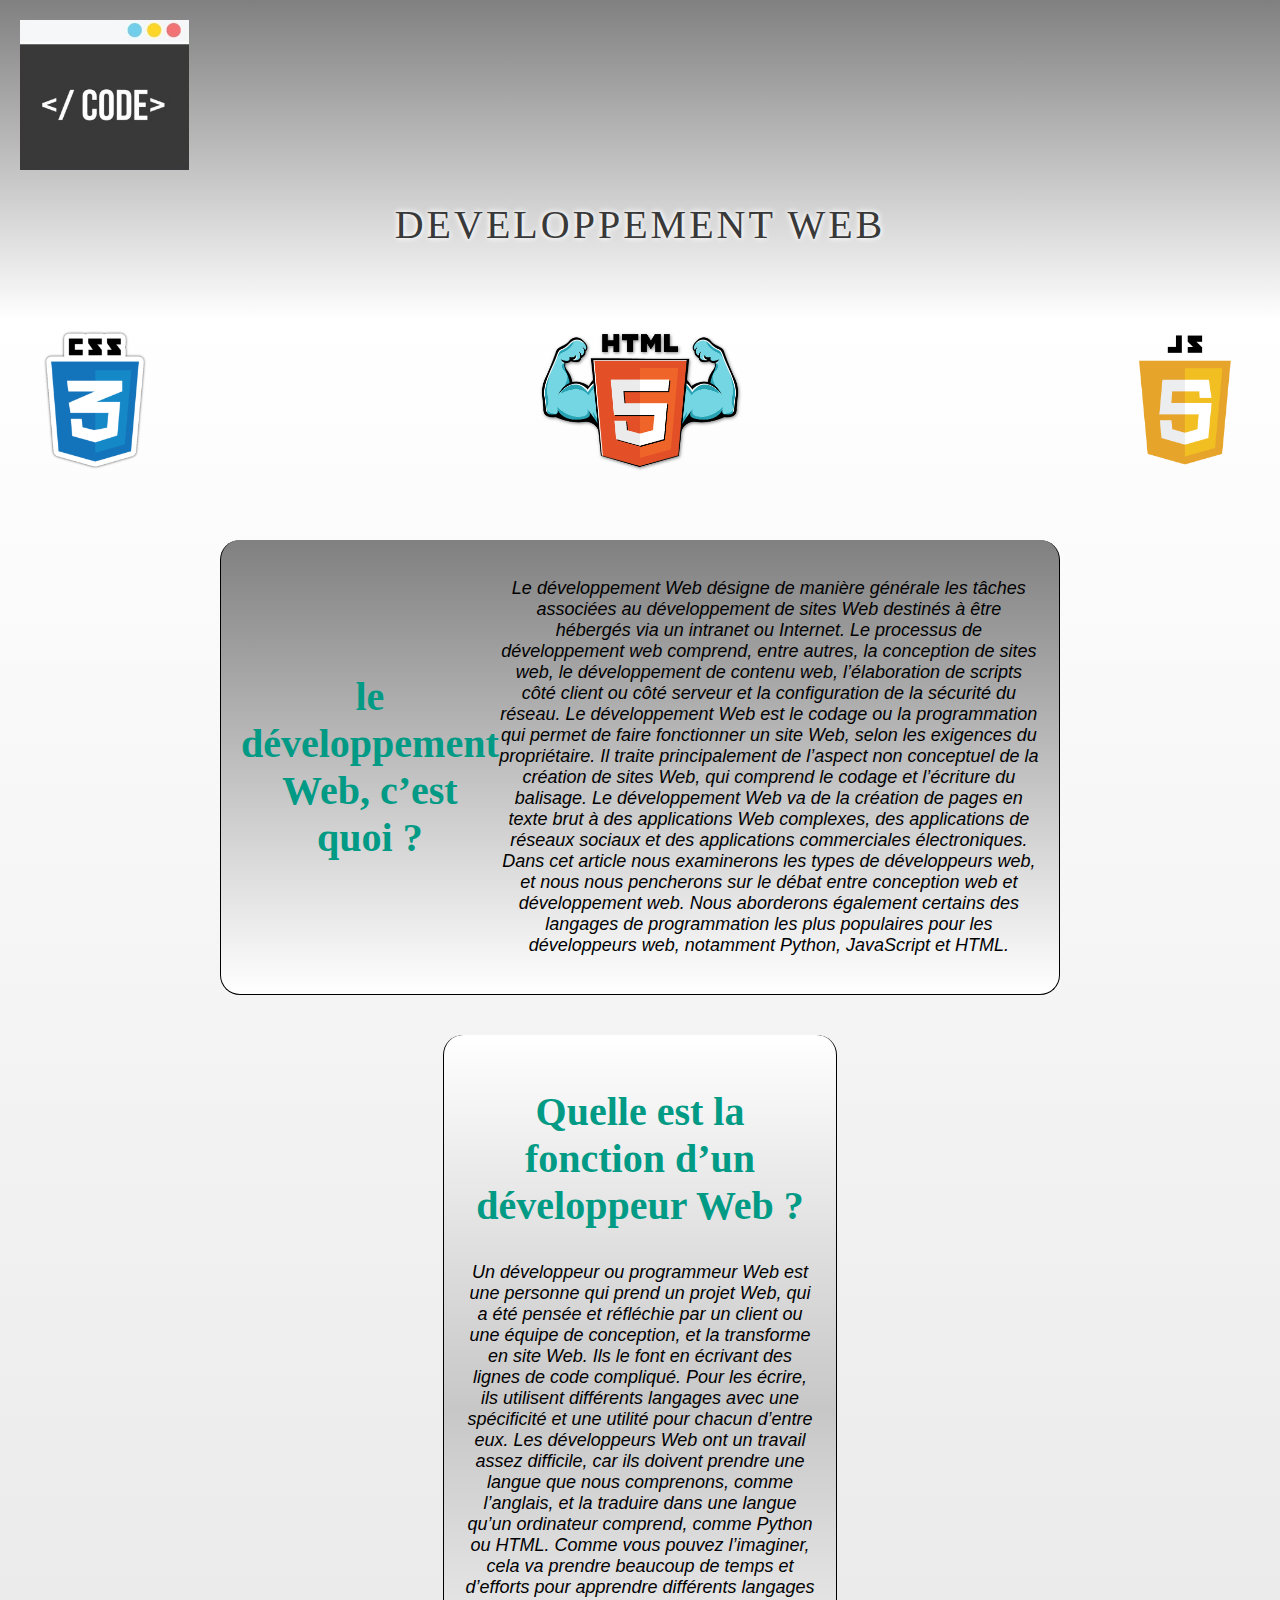
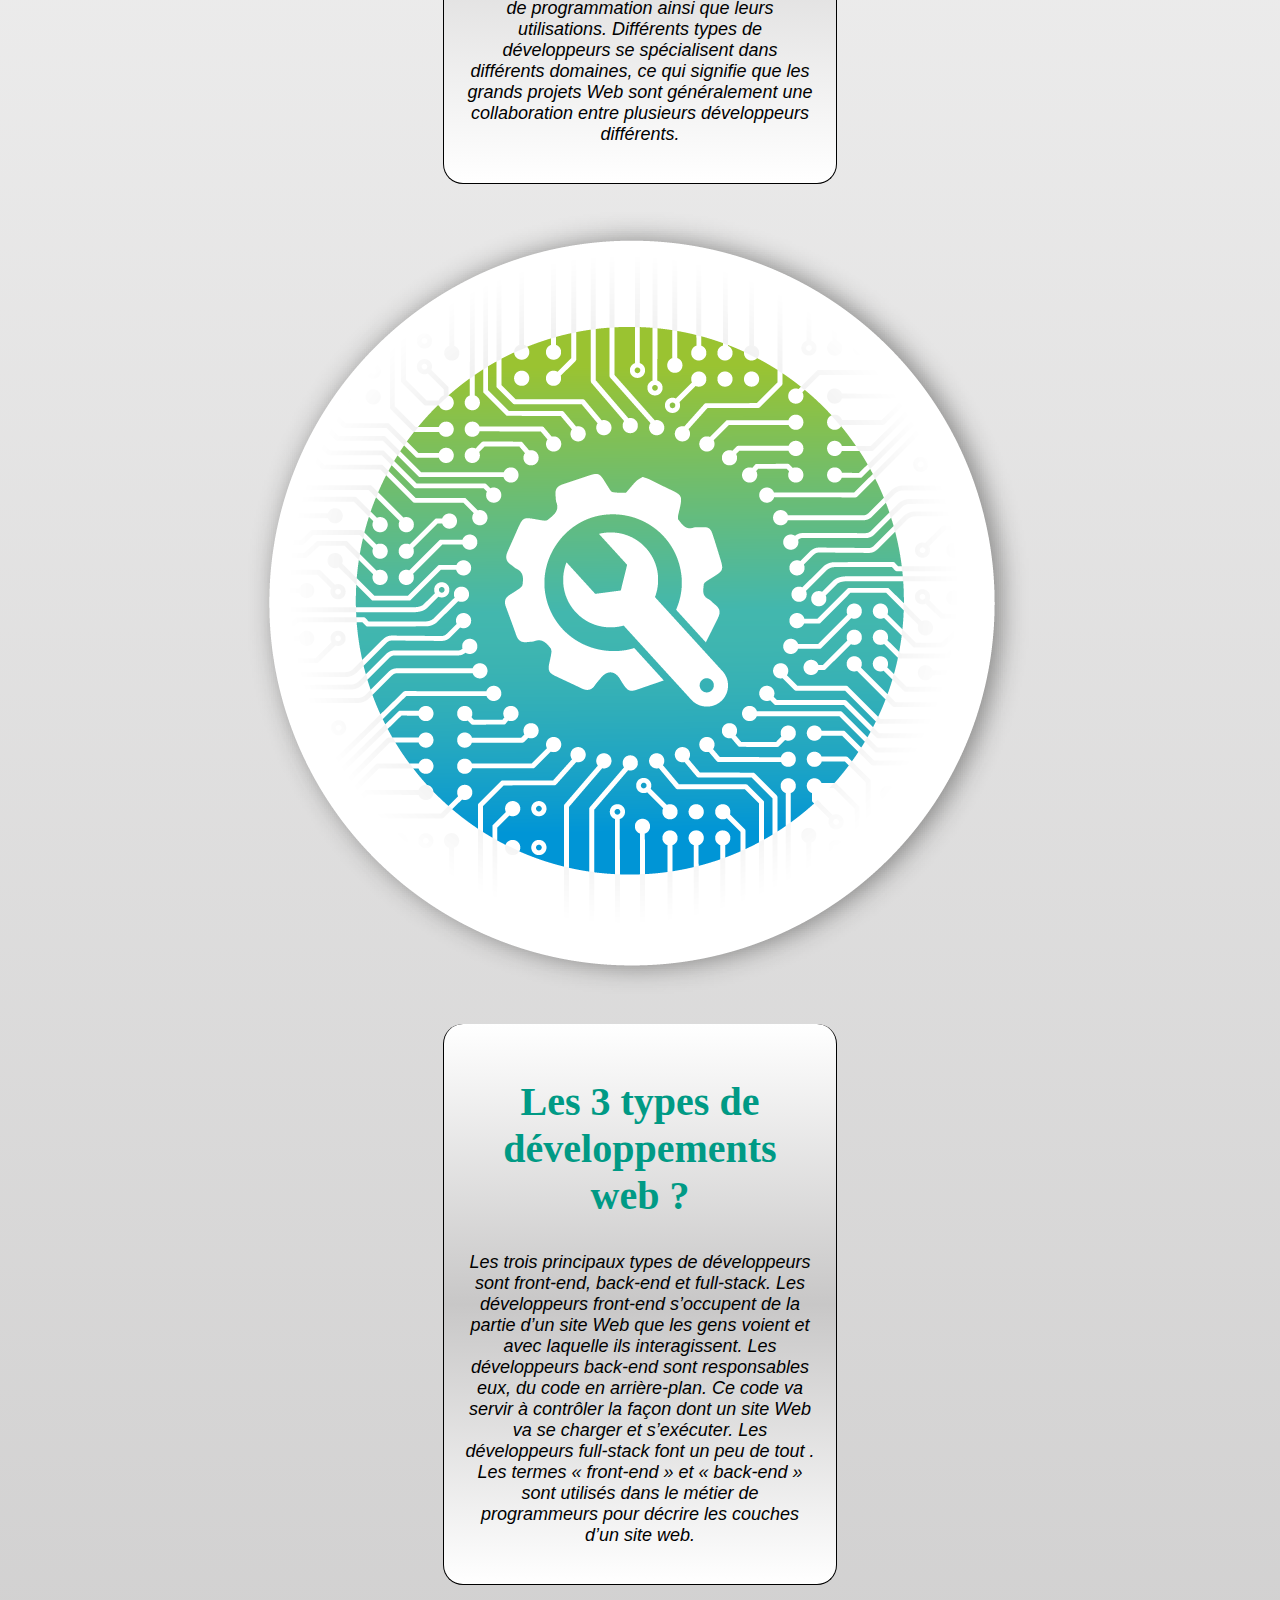
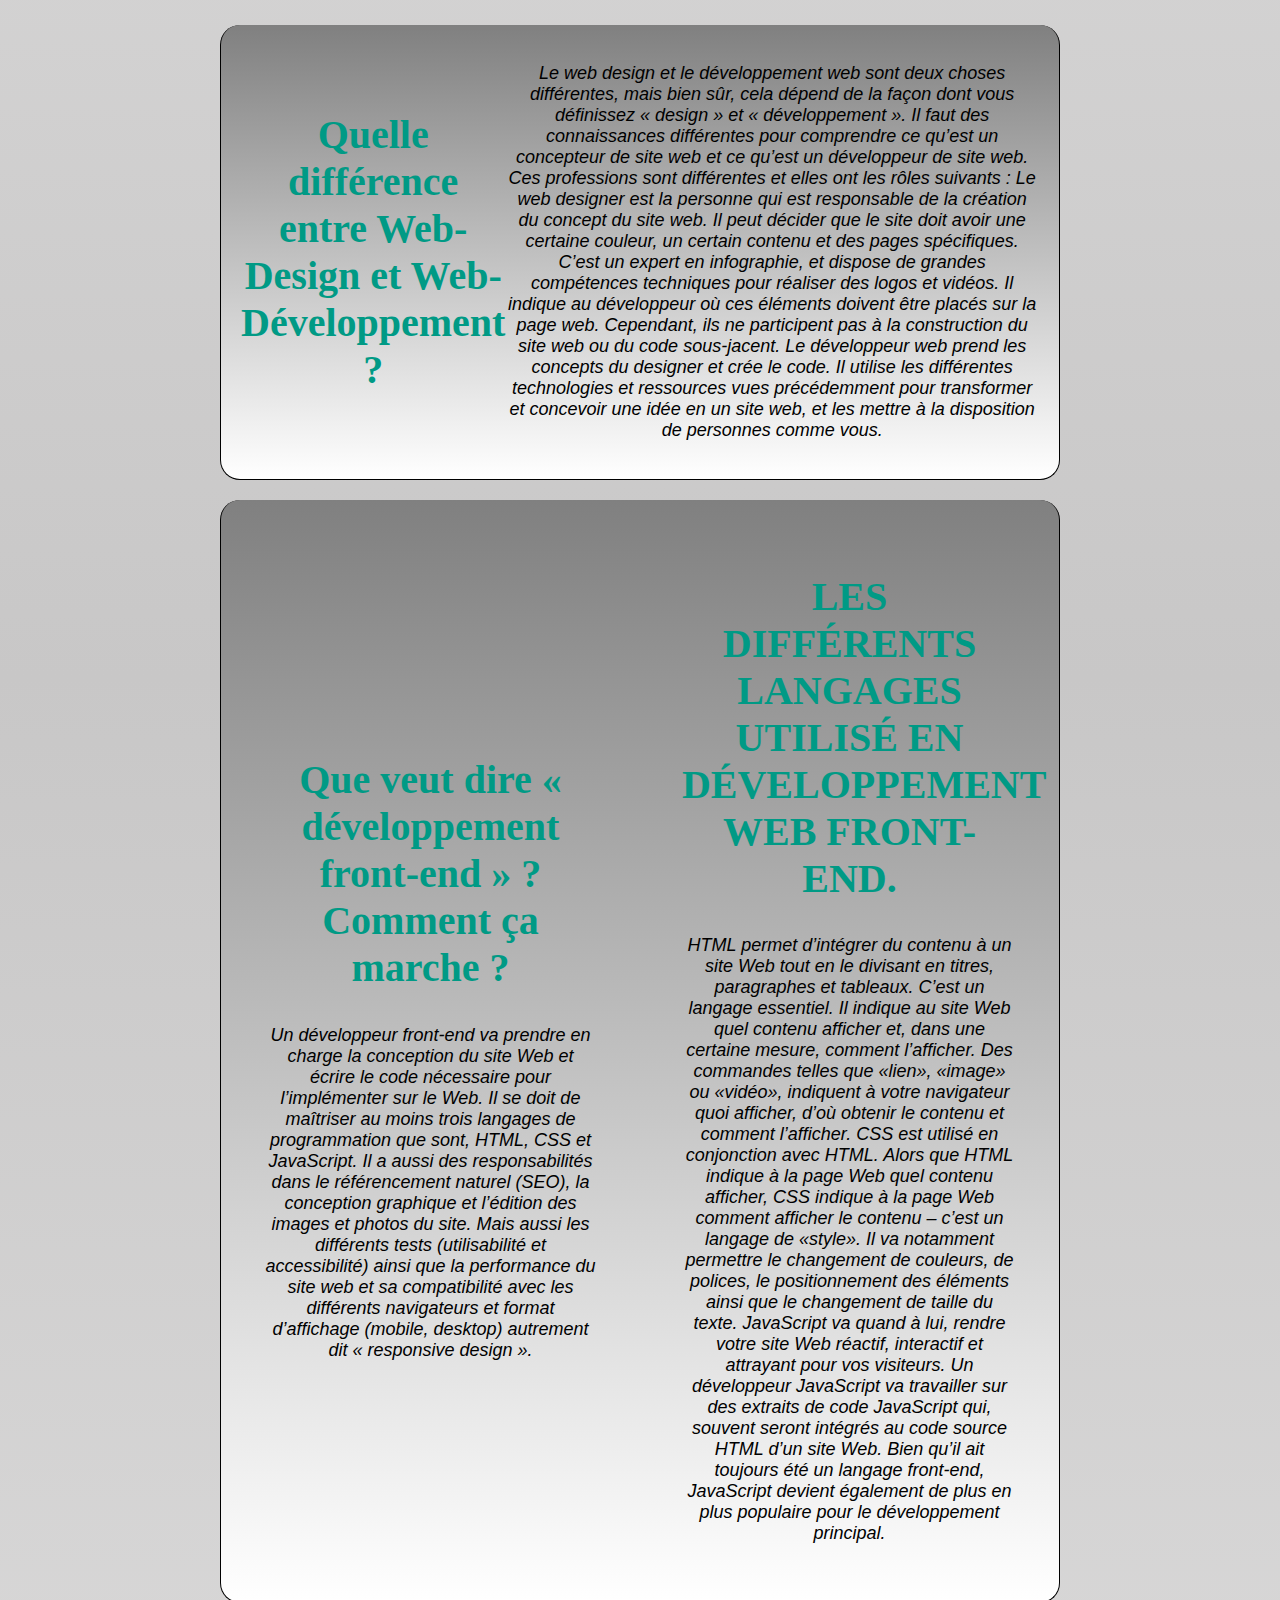
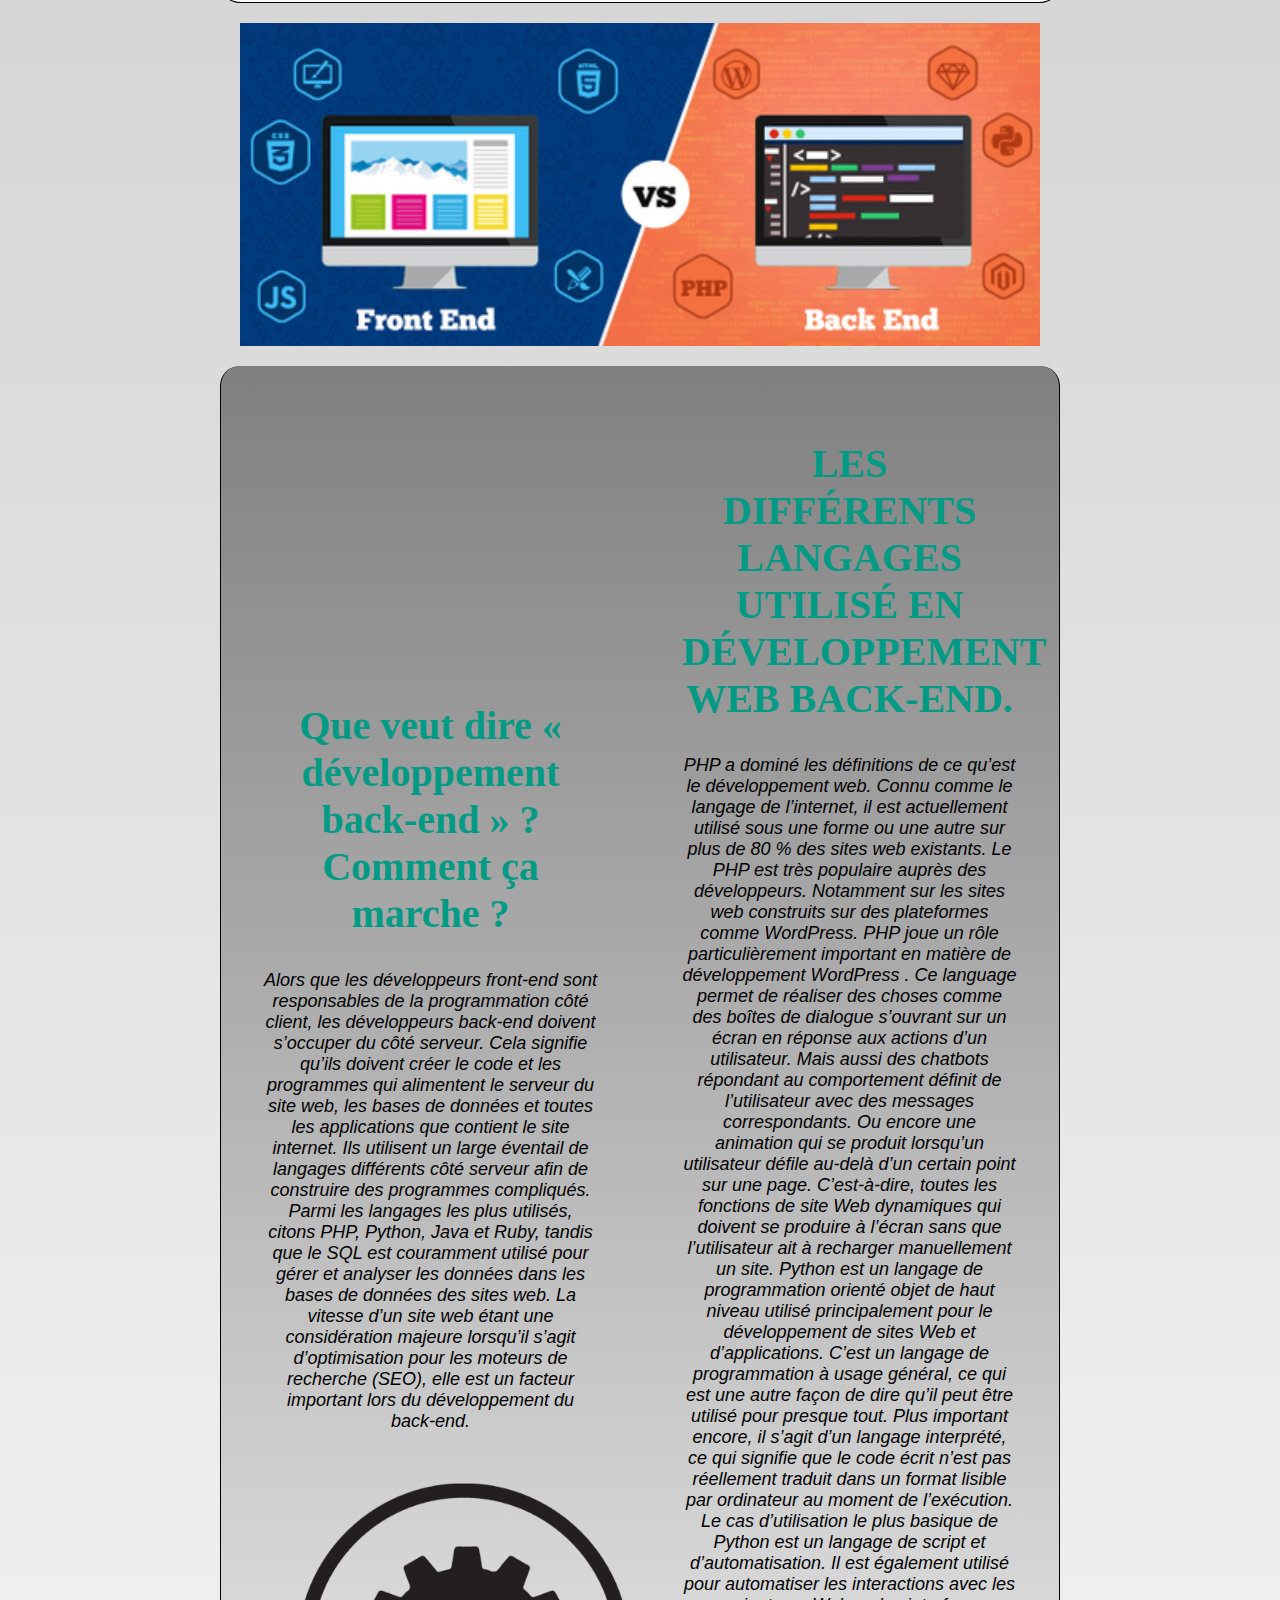
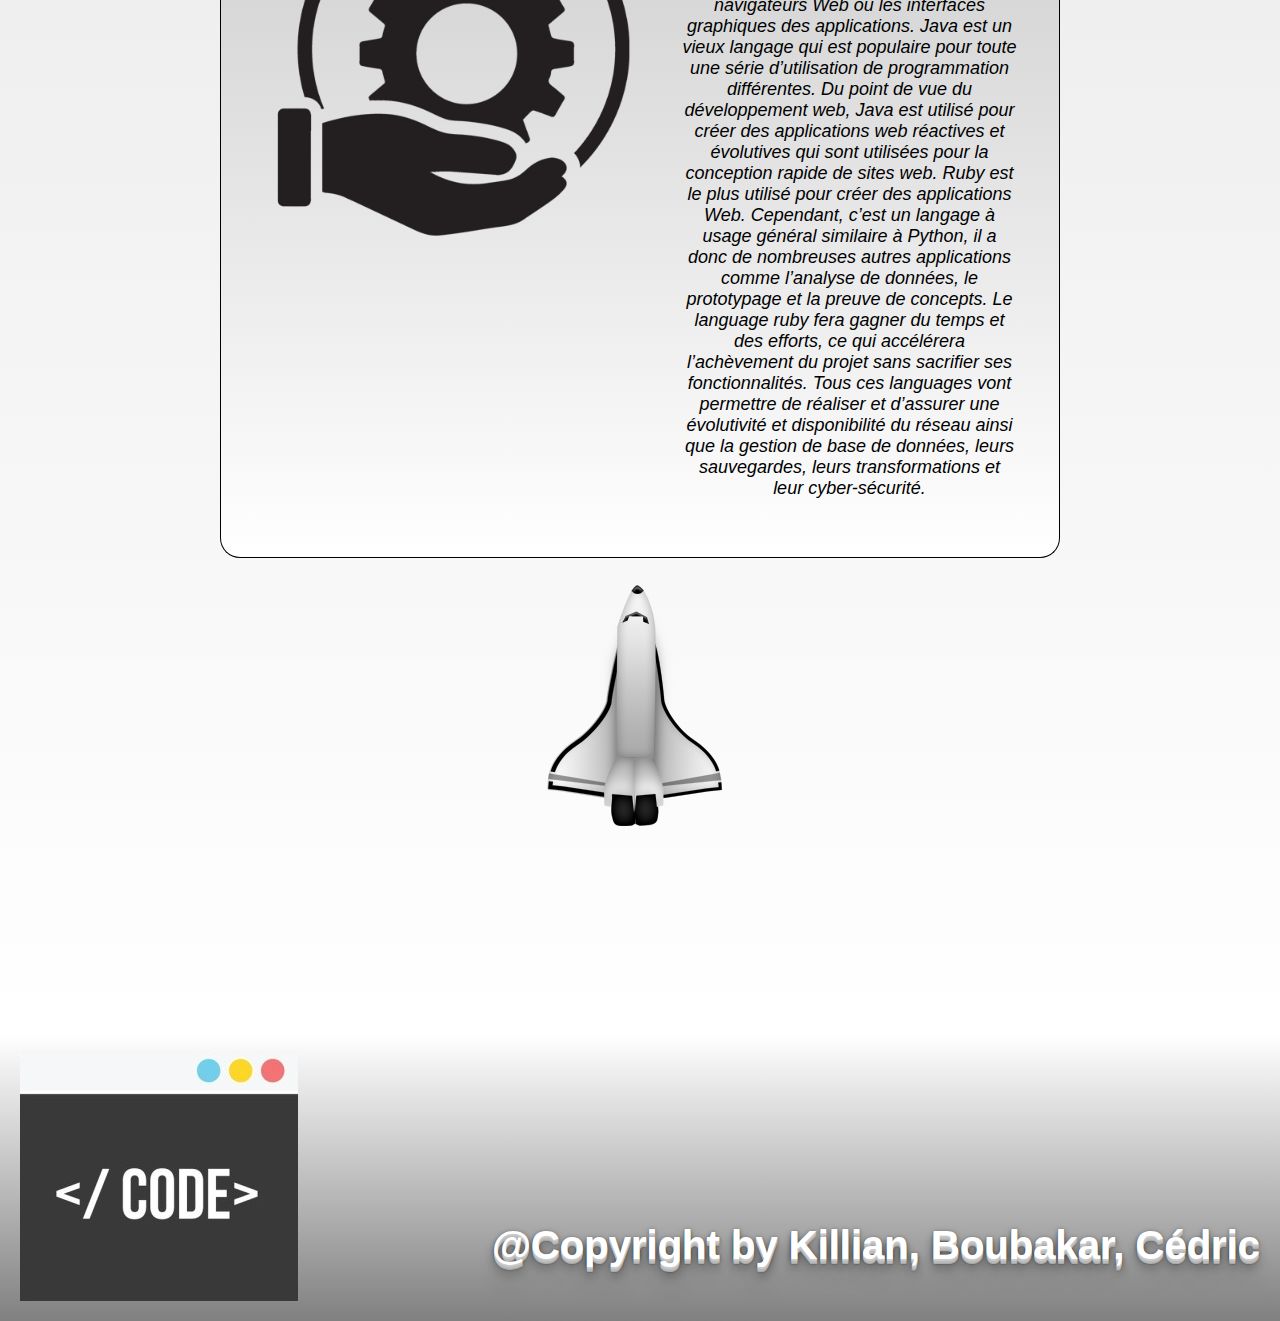
<file: index.html>
<!DOCTYPE html>
<html lang="fr">

<head>
    <meta charset="UTF-8">
    <meta http-equiv="X-UA-Compatible" content="IE=edge">
    <meta name="viewport" content="width=device-width, initial-scale=1.0">
    <title>Accueil</title>
    <link rel="icon" type="image/png" sizes="16x16" href="assets/images/index/logo-accueil.jpg">
    <link rel="stylesheet" href="assets/css/style.css">
  
</head>


<body>
    <header>


        <nav id="Haut">
            <div>
                <a href="#"><img class="link-active" src="assets/images/index/logo-accueil.jpg" alt="logo-accueil"></a>
            </div>

            <h1><div class="text-fx">Developpement Web</div></h1>

            <ul>
                <li class="css"><a href="pages/css.html"><img src="assets/images/index/logo-css.png" alt="logo-css"></a>
                </li>
                <li><a href="pages/html.html"><img src="assets/images/index/logo-html.png" alt="logo-html"></a></li>
                <li><a href="pages/javascript.html"><img src="assets/images/index/logo-js.png" alt="logo-js"></a></li>
            </ul>

        </nav>


    </header>

    <main>
        <section>
            <article class="aside-uni">
                <h2>le développement Web, c’est quoi ?</h2>
                <p>Le développement Web désigne de manière générale les tâches associées au développement de sites Web
                    destinés à être hébergés via un intranet ou Internet. Le processus de développement web comprend,
                    entre
                    autres, la conception de sites web, le développement de contenu web, l’élaboration de scripts côté
                    client ou côté serveur et la configuration de la sécurité du réseau.



                    Le développement Web est le codage ou la programmation qui permet de faire fonctionner un site Web,
                    selon les exigences du propriétaire. Il traite principalement de l’aspect non conceptuel de la
                    création
                    de sites Web, qui comprend le codage et l’écriture du balisage.



                    Le développement Web va de la création de pages en texte brut à des applications Web complexes, des
                    applications de réseaux sociaux et des applications commerciales électroniques.



                    Dans cet article nous examinerons les types de développeurs web, et nous nous pencherons sur le
                    débat
                    entre conception web et développement web. Nous aborderons également certains des langages de
                    programmation les plus populaires pour les développeurs web, notamment Python, JavaScript et HTML.
                </p>

            </article>

            <div class="aside">
                <article>
                    
                    <h2>Quelle est la fonction d’un développeur Web ?</h2>
                    <p>Un développeur ou programmeur Web est une personne qui prend un projet Web, qui a été pensée et
                        réfléchie par un client ou une équipe de conception, et la transforme en site Web. Ils le font
                        en
                        écrivant des lignes de code compliqué. Pour les écrire, ils utilisent différents langages avec
                        une
                        spécificité et une utilité pour chacun d’entre eux.



                        Les développeurs Web ont un travail assez difficile, car ils doivent prendre une langue que nous
                        comprenons, comme l’anglais, et la traduire dans une langue qu’un ordinateur comprend, comme
                        Python
                        ou HTML.



                        Comme vous pouvez l’imaginer, cela va prendre beaucoup de temps et d’efforts pour apprendre
                        différents langages de programmation ainsi que leurs utilisations. Différents types de
                        développeurs
                        se spécialisent dans différents domaines, ce qui signifie que les grands projets Web sont
                        généralement une collaboration entre plusieurs développeurs différents.</p>
                </article>
               
                <div id="aside">
                    <img src="assets/images/index/logo-aside.png" alt="logo-aside">
                </div>
                <article>
                    <h2>Les 3 types de développements web ?</h2>
                    <p>Les trois principaux types de développeurs sont front-end, back-end et full-stack.



                        Les développeurs front-end s’occupent de la partie d’un site Web que les gens voient et avec
                        laquelle ils interagissent.



                        Les développeurs back-end sont responsables eux, du code en arrière-plan. Ce code va servir à
                        contrôler la façon dont un site Web va se charger et s’exécuter.



                        Les développeurs full-stack font un peu de tout .



                        Les termes « front-end » et « back-end » sont utilisés dans le métier de programmeurs pour
                        décrire
                        les couches d’un site web.</p>
                </article>
            </div>

            <article class="aside-uni">
                <h2>Quelle différence entre Web-Design et Web-Développement ?</h2>
                <p>Le web design et le développement web sont deux choses différentes, mais bien sûr, cela dépend de la
                    façon dont vous définissez « design » et « développement ». Il faut des connaissances différentes
                    pour comprendre ce qu’est un concepteur de site web et ce qu’est un développeur de site web. Ces
                    professions sont différentes et elles ont les rôles suivants :



                    Le web designer est la personne qui est responsable de la création du concept du site web. Il peut
                    décider que le site doit avoir une certaine couleur, un certain contenu et des pages spécifiques.
                    C’est un expert en infographie, et dispose de grandes compétences techniques pour réaliser des logos
                    et vidéos. Il indique au développeur où ces éléments doivent être placés sur la page web. Cependant,
                    ils ne participent pas à la construction du site web ou du code sous-jacent.



                    Le développeur web prend les concepts du designer et crée le code. Il utilise les différentes
                    technologies et ressources vues précédemment pour transformer et concevoir une idée en un site web,
                    et les mettre à la disposition de personnes comme vous.</p>
            </article>

            <div class="aside-uni">
                <article>
                    <h2>Que veut dire « développement front-end » ? Comment ça marche ?</h2>
                    <p>Un développeur front-end va prendre en charge la conception du site Web et écrire le code
                        nécessaire
                        pour
                        l’implémenter sur le Web. Il se doit de maîtriser au moins
                        trois langages de programmation que sont, HTML, CSS et JavaScript. Il a aussi des
                        responsabilités
                        dans
                        le référencement naturel (SEO), la conception graphique et l’édition des images et photos du
                        site.
                        Mais
                        aussi les différents tests (utilisabilité et accessibilité) ainsi que la performance du site web
                        et
                        sa
                        compatibilité avec les différents navigateurs et format d’affichage (mobile, desktop) autrement
                        dit
                        «
                        responsive design ».</p>
                </article>

                <article>
                    <h2>LES DIFFÉRENTS LANGAGES UTILISÉ EN DÉVELOPPEMENT WEB FRONT-END.</h2>
                    <p>HTML permet d’intégrer du contenu à un site Web tout en le divisant en titres, paragraphes et
                        tableaux. C’est un langage essentiel. Il indique au site Web quel contenu afficher et, dans une
                        certaine mesure, comment l’afficher.

                        Des commandes telles que «lien», «image» ou «vidéo», indiquent à votre navigateur quoi afficher,
                        d’où obtenir le contenu et comment l’afficher.



                        CSS est utilisé en conjonction avec HTML. Alors que HTML indique à la page Web quel contenu
                        afficher, CSS indique à la page Web comment afficher le contenu – c’est un langage de «style».
                        Il va
                        notamment permettre le changement de couleurs, de polices, le positionnement des éléments ainsi
                        que
                        le changement de taille du texte.



                        JavaScript va quand à lui, rendre votre site Web réactif, interactif et attrayant pour vos
                        visiteurs. Un développeur JavaScript va travailler sur des extraits de code JavaScript qui,
                        souvent
                        seront intégrés au code source HTML d’un site Web. Bien qu’il ait toujours été un langage
                        front-end,
                        JavaScript devient également de plus en plus populaire pour le développement principal.</p>
                </article>
            </div>

            <div id="frontvsback">
                <img src="assets/images/index/frontvsback.png" alt="frontvsback">
            </div>

            <div class="aside-uni">
                <article>
                    <h2>Que veut dire « développement back-end » ? Comment ça marche ?</h2>
                    <p>Alors que les développeurs front-end sont responsables de la programmation côté client, les
                        développeurs back-end doivent s’occuper du côté serveur.

                        Cela signifie qu’ils doivent créer le code et les programmes qui alimentent le serveur du site
                        web,
                        les bases de données et toutes les applications que contient le site internet. Ils utilisent un
                        large éventail de langages différents côté serveur afin de construire des programmes compliqués.



                        Parmi les langages les plus utilisés, citons PHP, Python, Java et Ruby, tandis que le SQL est
                        couramment utilisé pour gérer et analyser les données dans les bases de données des sites web.



                        La vitesse d’un site web étant une considération majeure lorsqu’il s’agit d’optimisation pour
                        les
                        moteurs de recherche (SEO), elle est un facteur important lors du développement du back-end.</p>
                    <img src="assets/images/index/logo-fin.png" alt="logo-fin">
                </article>


                <article>
                    <h2>LES DIFFÉRENTS LANGAGES UTILISÉ EN DÉVELOPPEMENT WEB BACK-END.</h2>
                    <p>PHP a dominé les définitions de ce qu’est le développement web. Connu comme le langage de
                        l’internet,
                        il est actuellement utilisé sous une forme ou une autre sur plus de 80 % des sites web
                        existants. Le
                        PHP est très populaire auprès des développeurs. Notamment sur les sites web construits sur des
                        plateformes comme WordPress. PHP joue un rôle particulièrement important en matière de
                        développement
                        WordPress .



                        Ce language permet de réaliser des choses comme des boîtes de dialogue s’ouvrant sur un écran en
                        réponse aux actions d’un utilisateur. Mais aussi des chatbots répondant au comportement définit
                        de
                        l’utilisateur avec des messages correspondants. Ou encore une animation qui se produit lorsqu’un
                        utilisateur défile au-delà d’un certain point sur une page. C’est-à-dire, toutes les fonctions
                        de
                        site Web dynamiques qui doivent se produire à l’écran sans que l’utilisateur ait à recharger
                        manuellement un site.



                        Python est un langage de programmation orienté objet de haut niveau utilisé principalement pour
                        le
                        développement de sites Web et d’applications. C’est un langage de programmation à usage général,
                        ce
                        qui est une autre façon de dire qu’il peut être utilisé pour presque tout. Plus important
                        encore, il
                        s’agit d’un langage interprété, ce qui signifie que le code écrit n’est pas réellement traduit
                        dans
                        un format lisible par ordinateur au moment de l’exécution.



                        Le cas d’utilisation le plus basique de Python est un langage de script et d’automatisation. Il
                        est
                        également utilisé pour automatiser les interactions avec les navigateurs Web ou les interfaces
                        graphiques des applications.



                        Java est un vieux langage qui est populaire pour toute une série d’utilisation de programmation
                        différentes. Du point de vue du développement web, Java est utilisé pour créer des applications
                        web
                        réactives et évolutives qui sont utilisées pour la conception rapide de sites web.



                        Ruby est le plus utilisé pour créer des applications Web. Cependant, c’est un langage à usage
                        général similaire à Python, il a donc de nombreuses autres applications comme l’analyse de
                        données,
                        le prototypage et la preuve de concepts. Le language ruby fera gagner du temps et des efforts,
                        ce
                        qui accélérera l’achèvement du projet sans sacrifier ses fonctionnalités.



                        Tous ces languages vont permettre de réaliser et d’assurer une évolutivité et disponibilité du
                        réseau ainsi que la gestion de base de données, leurs sauvegardes, leurs transformations et leur
                        cyber-sécurité.</p>
                </article>
            </div>

        </section>

        <a href="#Haut" class="retour" id="fuse">
            <img src="assets/images/CSS/fuse.png" alt="">
        </a>

    </main>

    <footer>

        <img src="assets/images/index/logo-accueil.jpg" alt="logo-accueil">
        <div>
            <h2>@Copyright by Killian, Boubakar, Cédric</h2>
        </div>
    </footer>

    <script src="assets/js/fuse.js"></script>

    <script src="assets/js/script.js"></script>

</body>

</html>
</file>
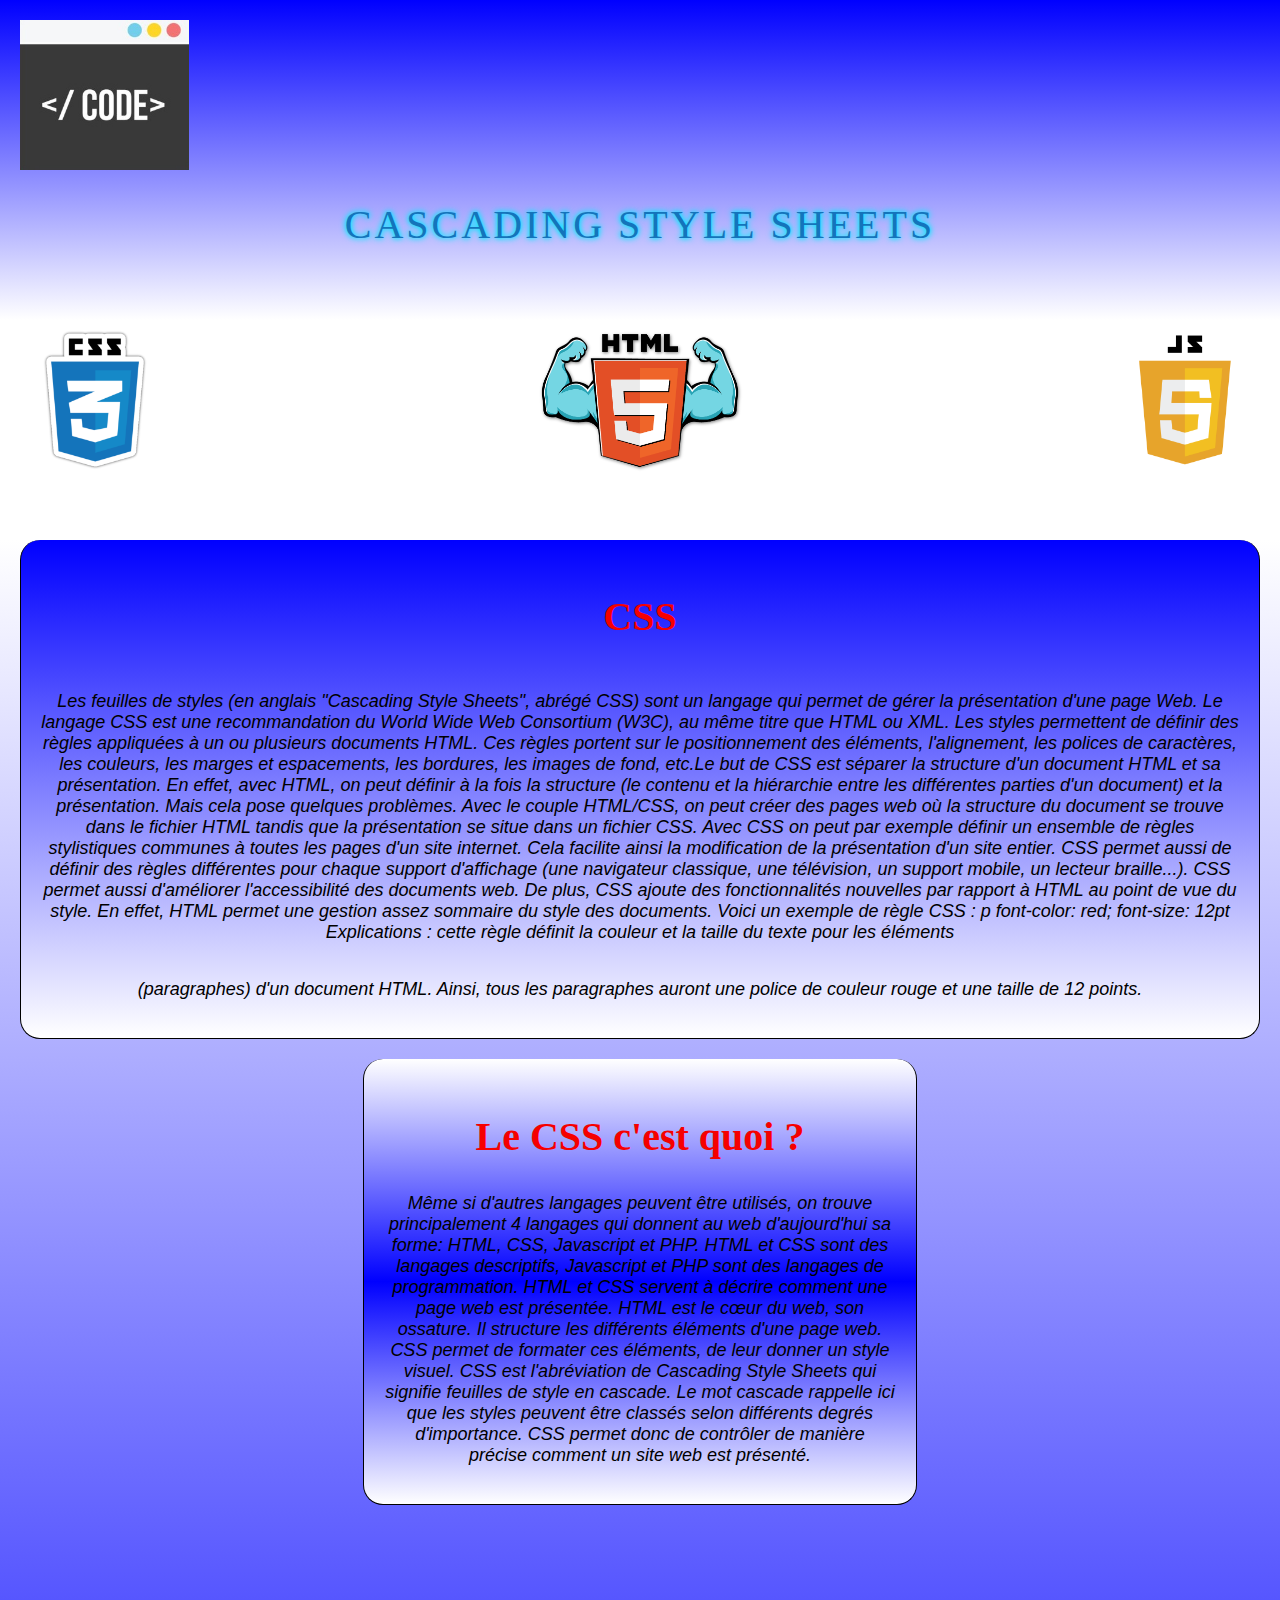
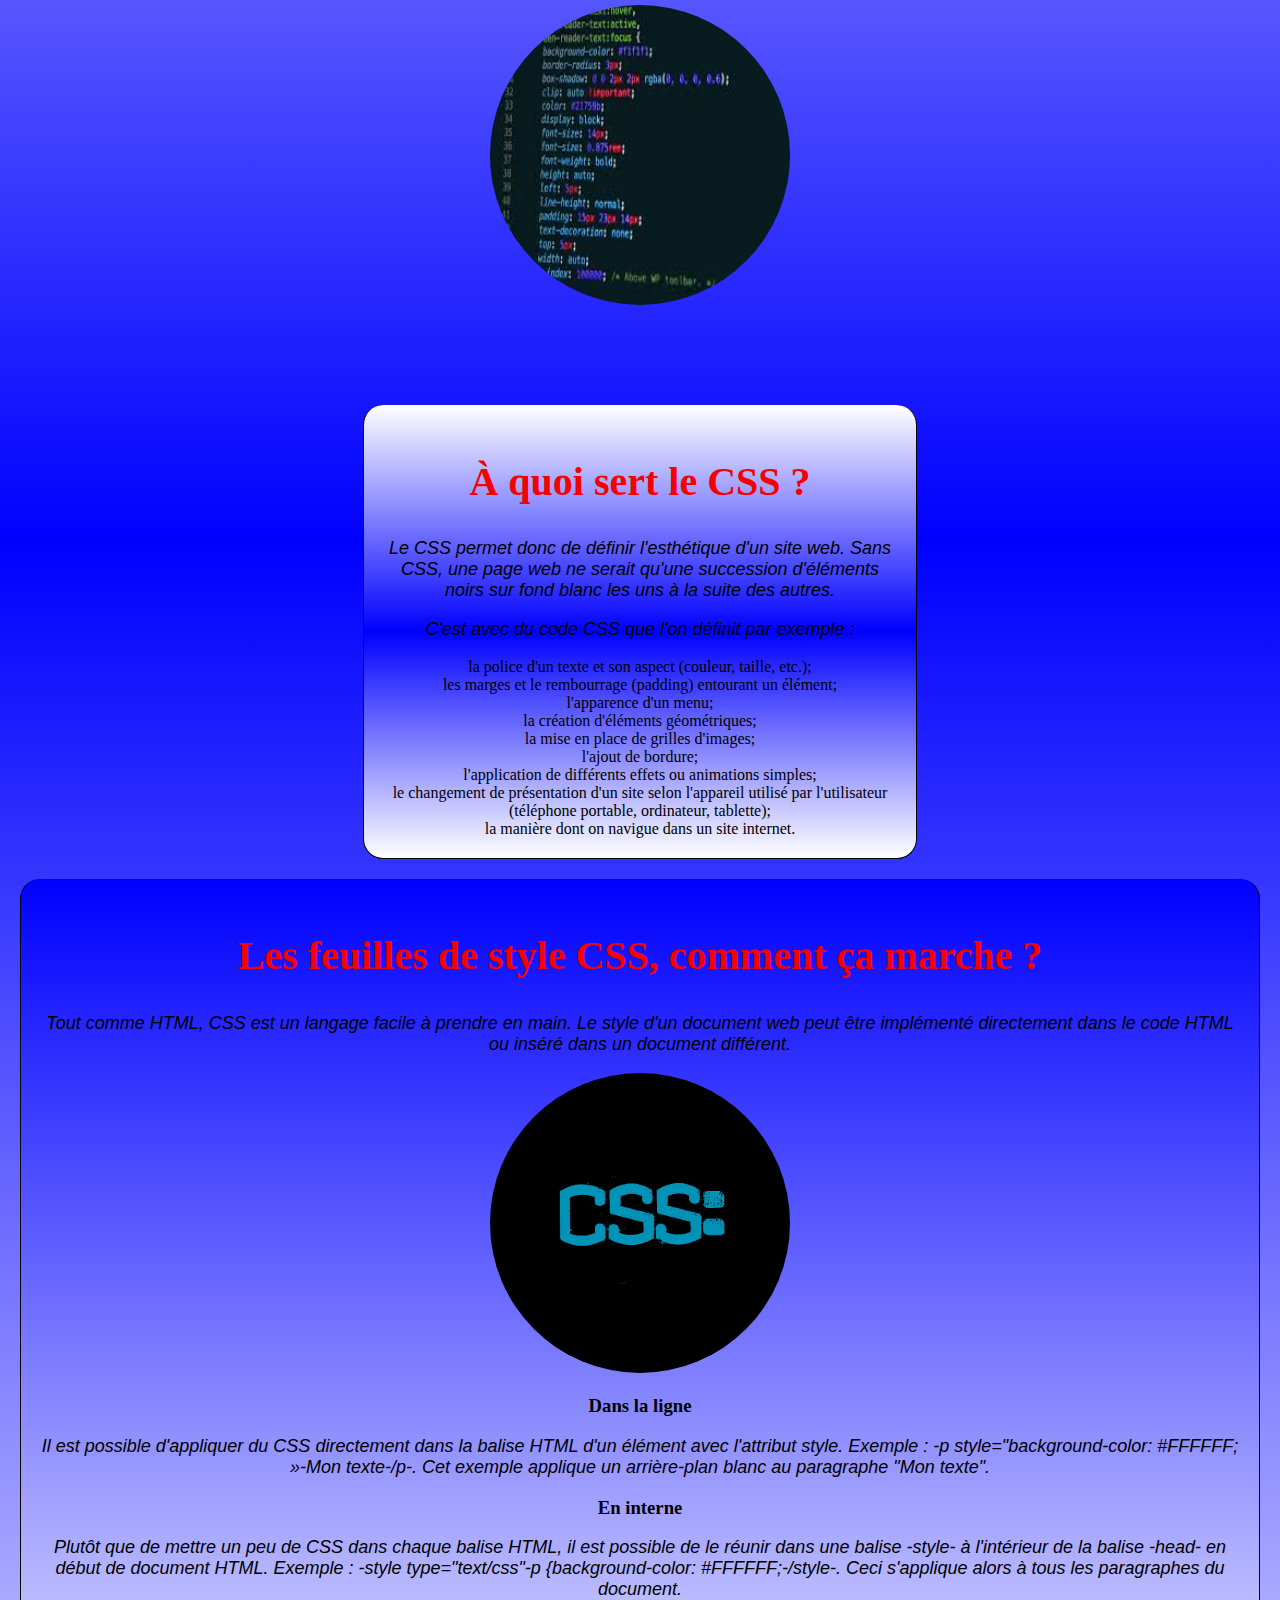
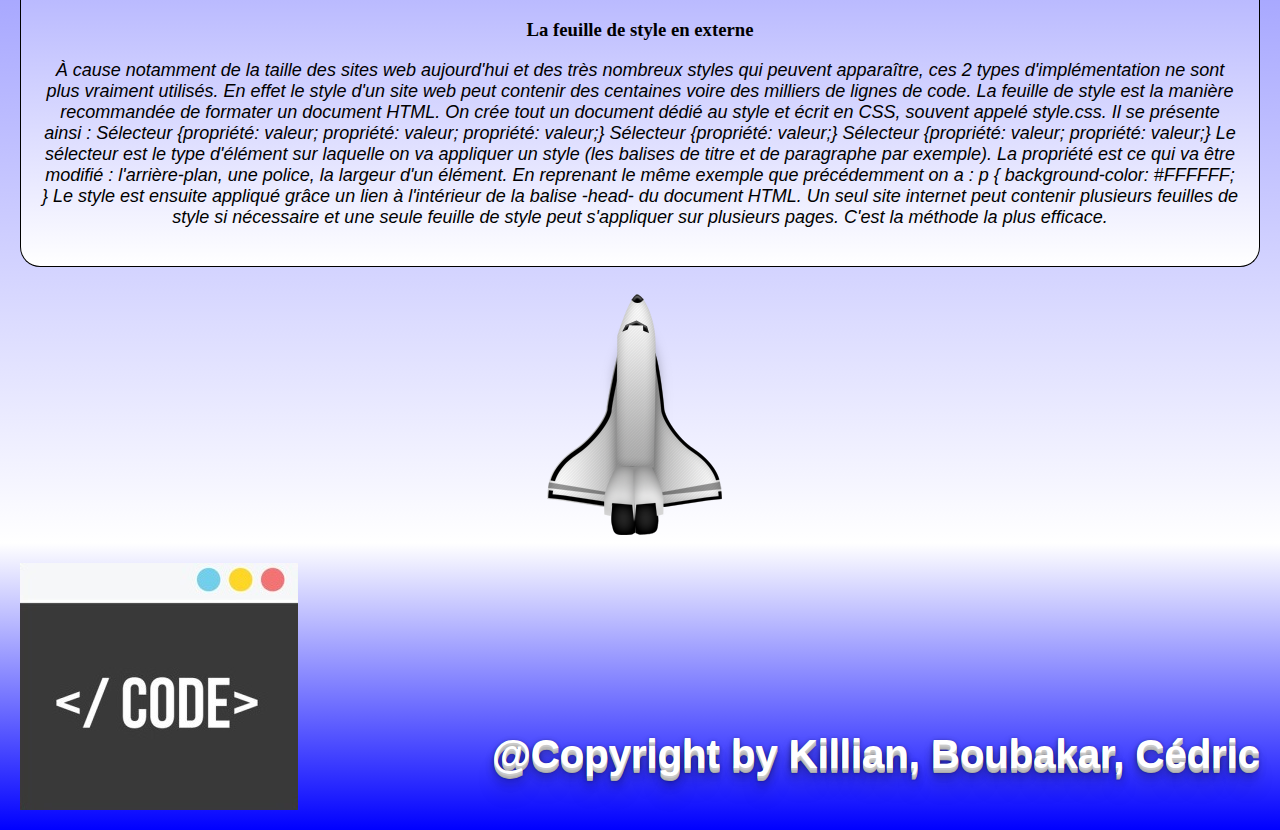
<file: pages/css.html>
<!DOCTYPE html>
<html lang="fr">

<head>
    <meta charset="UTF-8">
    <meta http-equiv="X-UA-Compatible" content="IE=edge">
    <meta name="viewport" content="width=device-width, initial-scale=1.0">
    <title> CSS</title>
    <link rel="icon" type="image/png" sizes="16x16" href="../assets/images/index/logo-css.png">
    <link rel="stylesheet" href="../assets/css/css.css">

</head>

<body>
    <header>


        <nav id="Haut">
            <div>
                <a href="../index.html"><img src="../assets/images/index/logo-accueil.jpg" alt="logo-accueil"></a>
            </div>

            <h1>
                <div class="text-fx">Cascading Style Sheets</div>
            </h1>

            <ul>
                <li class="css"><a href="#"><img src="../assets/images/index/logo-css.png" alt="logo-css"
                            class="link-active"></a></li>
                <li><a href="../pages/html.html"><img src="../assets/images/index/logo-html.png" alt="logo-html"></a>
                </li>
                <li><a href="../pages/javascript.html"><img src="../assets/images/index/logo-js.png" alt="logo-js"></a>
                </li>
            </ul>

        </nav>


    </header>



    <main>
        <section>
            <article class="aside-uni">
                <h2>CSS</h2>
                <p>Les feuilles de styles (en anglais "Cascading Style Sheets", abrégé CSS) sont un langage qui permet
                    de gérer la présentation d'une page Web. Le langage CSS est une recommandation du World Wide Web
                    Consortium (W3C), au même titre que HTML ou XML.

                    Les styles permettent de définir des règles appliquées à un ou plusieurs documents HTML. Ces règles
                    portent sur le positionnement des éléments, l'alignement, les polices de caractères, les couleurs,
                    les marges et espacements, les bordures, les images de fond, etc.Le but de CSS est séparer la
                    structure d'un document HTML et sa présentation. En effet, avec HTML, on peut définir à la fois la
                    structure (le contenu et la hiérarchie entre les différentes parties d'un document) et la
                    présentation. Mais cela pose quelques problèmes. Avec le couple HTML/CSS, on peut créer des pages
                    web où la structure du document se trouve dans le fichier HTML tandis que la présentation se situe
                    dans un fichier CSS.

                    Avec CSS on peut par exemple définir un ensemble de règles stylistiques communes à toutes les pages
                    d'un site internet. Cela facilite ainsi la modification de la présentation d'un site entier. CSS
                    permet aussi de définir des règles différentes pour chaque support d'affichage (une navigateur
                    classique, une télévision, un support mobile, un lecteur braille...). CSS permet aussi d'améliorer
                    l'accessibilité des documents web.

                    De plus, CSS ajoute des fonctionnalités nouvelles par rapport à HTML au point de vue du style. En
                    effet, HTML permet une gestion assez sommaire du style des documents.

                    Voici un exemple de règle CSS :
                    p font-color: red; font-size: 12pt

                    Explications : cette règle définit la couleur et la taille du texte pour les éléments
                <p> (paragraphes) d'un document HTML. Ainsi, tous les paragraphes auront une police de couleur rouge et
                    une taille de 12 points.</p>

            </article>
            <div class="aside">
                <article class="align-article">
                    <h2>Le CSS c'est quoi ? </h2>
                    <p>Même si d'autres langages peuvent être utilisés, on trouve principalement 4 langages qui donnent
                        au
                        web d'aujourd'hui sa forme: HTML, CSS, Javascript et PHP. HTML et CSS sont des langages
                        descriptifs,
                        Javascript et PHP sont des langages de programmation.
                        HTML et CSS servent à décrire comment une page web est présentée. HTML est le cœur du web, son
                        ossature. Il structure les différents éléments d'une page web. CSS permet de formater ces
                        éléments,
                        de leur donner un style visuel.

                        CSS est l'abréviation de Cascading Style Sheets qui signifie feuilles de style en cascade. Le
                        mot
                        cascade rappelle ici que les styles peuvent être classés selon différents degrés d'importance.
                        CSS
                        permet donc de contrôler de manière précise comment un site web est présenté. </p>
                </article>
                <div class="center"><img src="../assets/images/CSS/codecss.jpg" alt=""></div>
                <article class="align-article">
                    <h2>À quoi sert le CSS ? </h2>
                    <p>Le CSS permet donc de définir l'esthétique d'un site web. Sans CSS, une page web ne serait qu'une
                        succession d'éléments noirs sur fond blanc les uns à la suite des autres. </p>
                    <p>C'est avec du code CSS que l'on définit par exemple :</p>
                    <ul>
                        <li>la police d'un texte et son aspect (couleur, taille, etc.);</li>
                        <li>les marges et le rembourrage (padding) entourant un élément;</li>
                        <li>l'apparence d'un menu;</li>
                        <li>la création d'éléments géométriques;</li>
                        <li>la mise en place de grilles d'images;</li>
                        <li>l'ajout de bordure;</li>
                        <li>l'application de différents effets ou animations simples;</li>
                        <li>le changement de présentation d'un site selon l'appareil utilisé par l'utilisateur
                            (téléphone portable, ordinateur, tablette);</li>
                        <li>la manière dont on navigue dans un site internet.</li>


                    </ul>

                </article>
            </div>
            <article class="grart">
                <h2>Les feuilles de style CSS, comment ça marche ? </h2>

                <p>Tout comme HTML, CSS est un langage facile à prendre en main. Le style d'un document web peut être
                    implémenté directement dans le code HTML ou inséré dans un document différent. </p>
                <img src="../assets/images/CSS/img-CSS.jpg" alt="">
                <h3>Dans la ligne</h3>
                <p>Il est possible d'appliquer du CSS directement dans la balise HTML d'un élément avec l'attribut
                    style.

                    Exemple : -p style="background-color: #FFFFFF; »-Mon texte-/p-. Cet exemple applique un arrière-plan
                    blanc au paragraphe "Mon texte". </p>
                <h3>En interne</h3>
                <p>Plutôt que de mettre un peu de CSS dans chaque balise HTML, il est possible de le réunir dans une
                    balise -style- à l'intérieur de la balise -head- en début de document HTML.

                    Exemple : -style type="text/css"-p {background-color: #FFFFFF;-/style-. Ceci s'applique alors à tous
                    les paragraphes du document.</p>
                <h3>La feuille de style en externe</h3>
                <p>À cause notamment de la taille des sites web aujourd'hui et des très nombreux styles qui peuvent
                    apparaître, ces 2 types d'implémentation ne sont plus vraiment utilisés. En effet le style d'un site
                    web peut contenir des centaines voire des milliers de lignes de code.

                    La feuille de style est la manière recommandée de formater un document HTML. On crée tout un
                    document dédié au style et écrit en CSS, souvent appelé style.css. Il se présente ainsi :
                    Sélecteur {propriété: valeur; propriété: valeur; propriété: valeur;}
                    Sélecteur {propriété: valeur;}
                    Sélecteur {propriété: valeur; propriété: valeur;}
                    Le sélecteur est le type d'élément sur laquelle on va appliquer un style (les balises de titre et de
                    paragraphe par exemple). La propriété est ce qui va être modifié : l'arrière-plan, une police, la
                    largeur d'un élément.

                    En reprenant le même exemple que précédemment on a :
                    p {
                    background-color: #FFFFFF;
                    }
                    Le style est ensuite appliqué grâce un lien à l'intérieur de la balise -head- du document HTML. Un
                    seul site internet peut contenir plusieurs feuilles de style si nécessaire et une seule feuille de
                    style peut s'appliquer sur plusieurs pages. C'est la méthode la plus efficace. </p>
            </article>







        </section>









        <a href="#Haut" class="retour" id="fuse">
            <img src="../assets/images/CSS/fuse.png" alt="">
        </a>
    </main>



    <footer>

        <img src="../assets/images/index/logo-accueil.jpg" alt="logo-accueil">
        <div>
            <h2>@Copyright by Killian, Boubakar, Cédric</h2>
        </div>


    </footer>

    <script src="../assets/js/fuse.js"></script>

    <script src="../assets/js/script.js"></script>
</body>

</html>
</file>
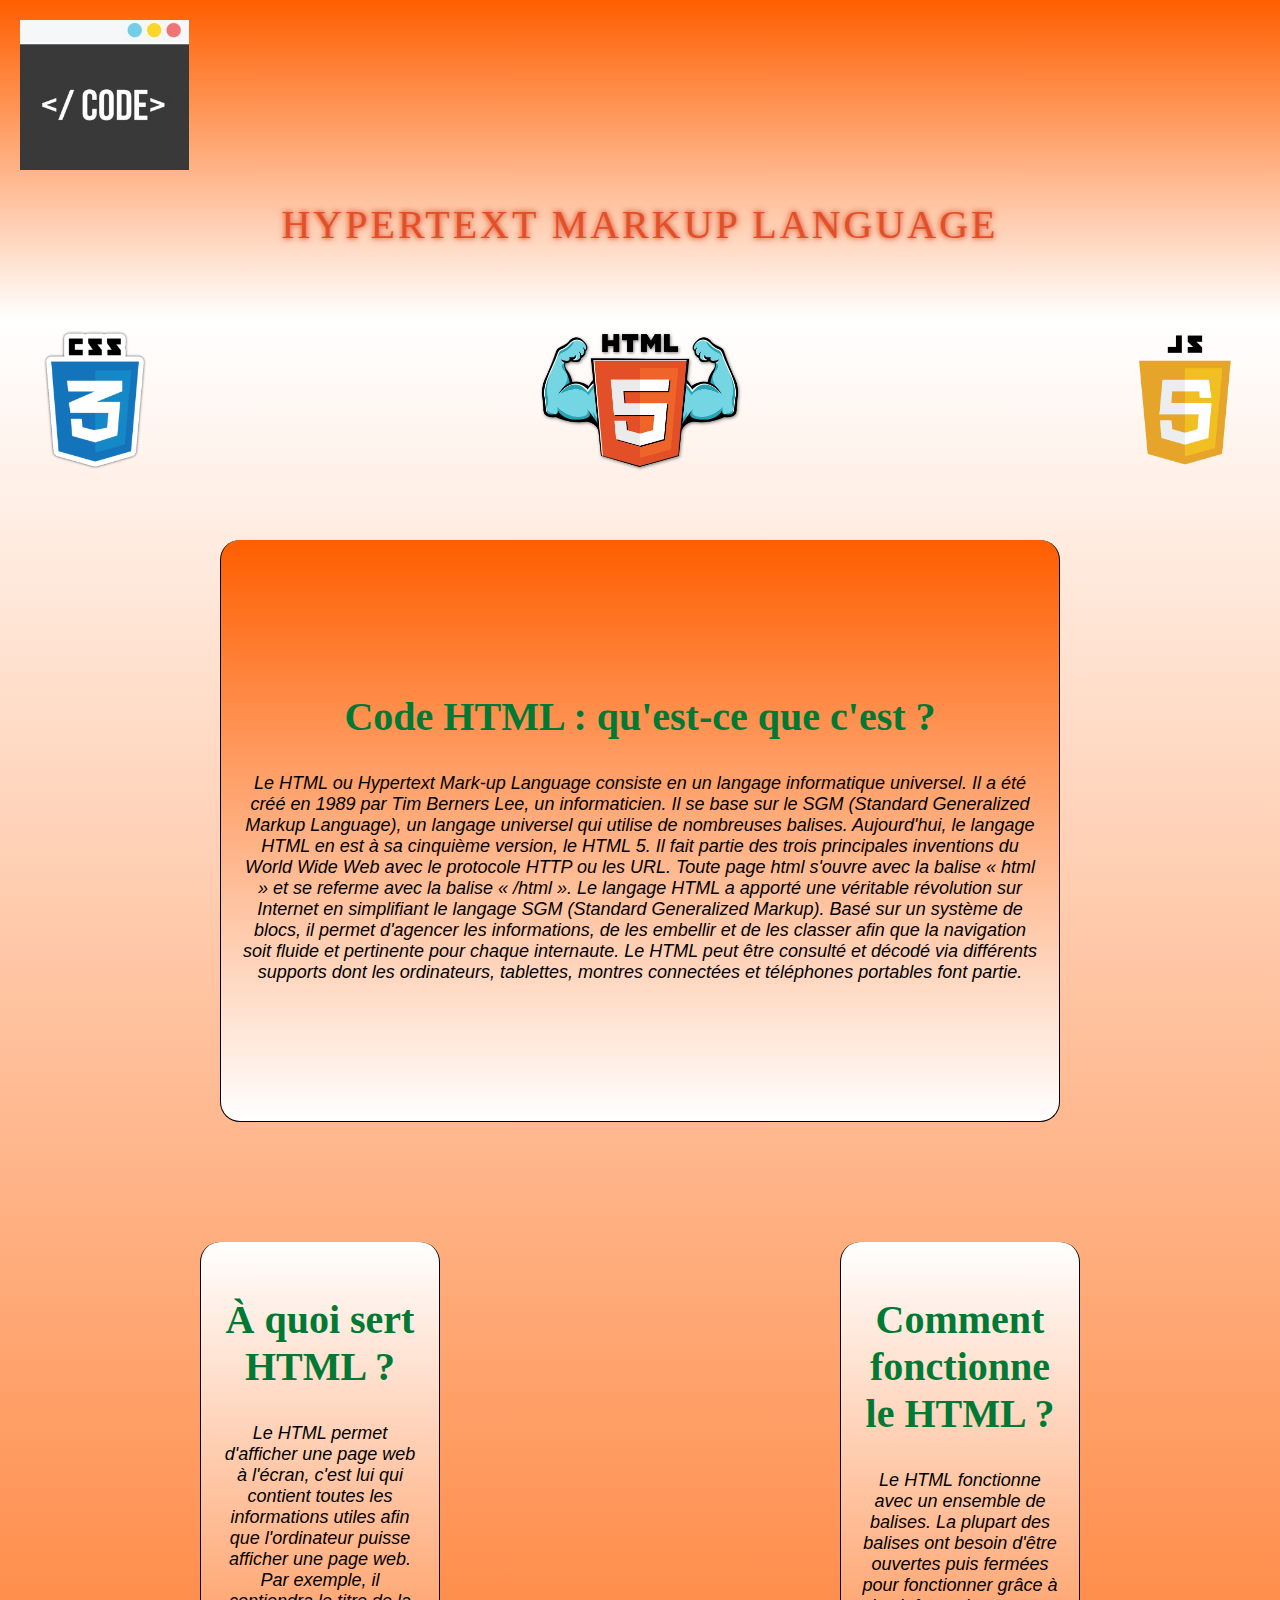
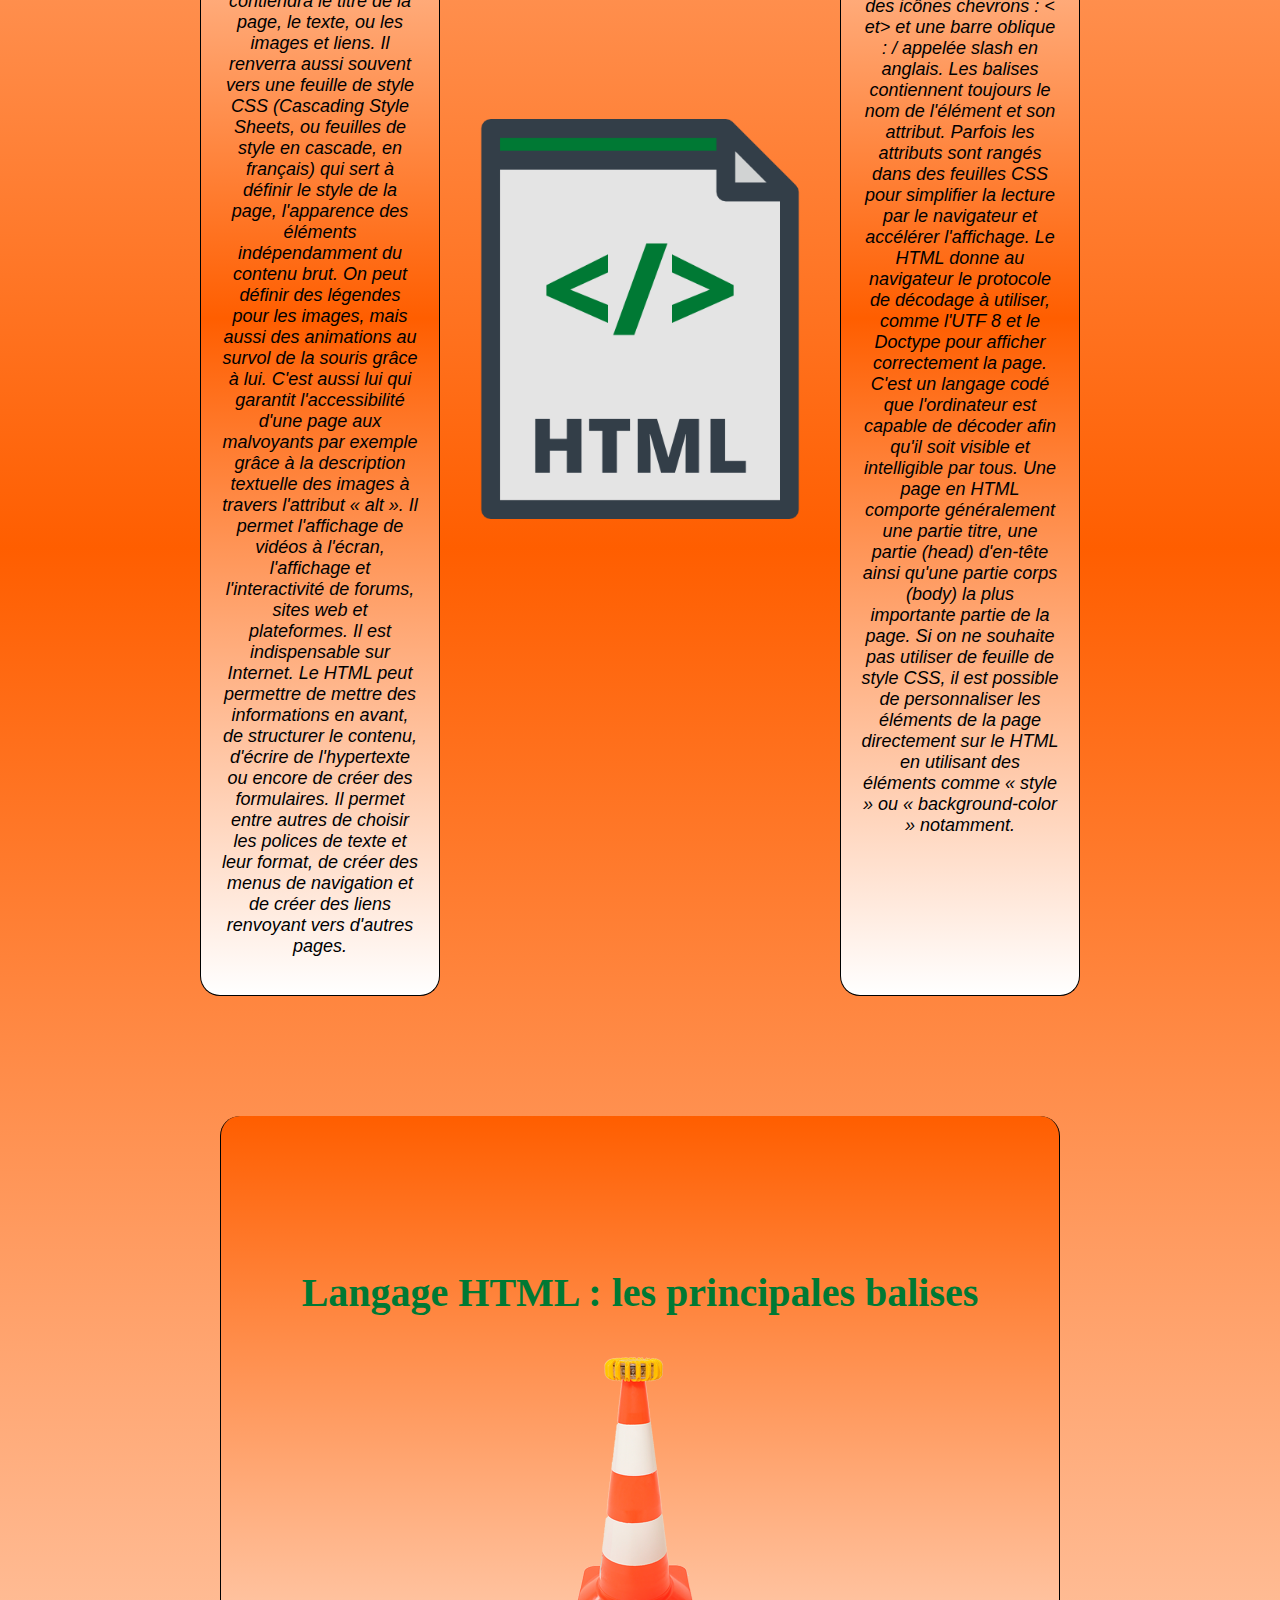
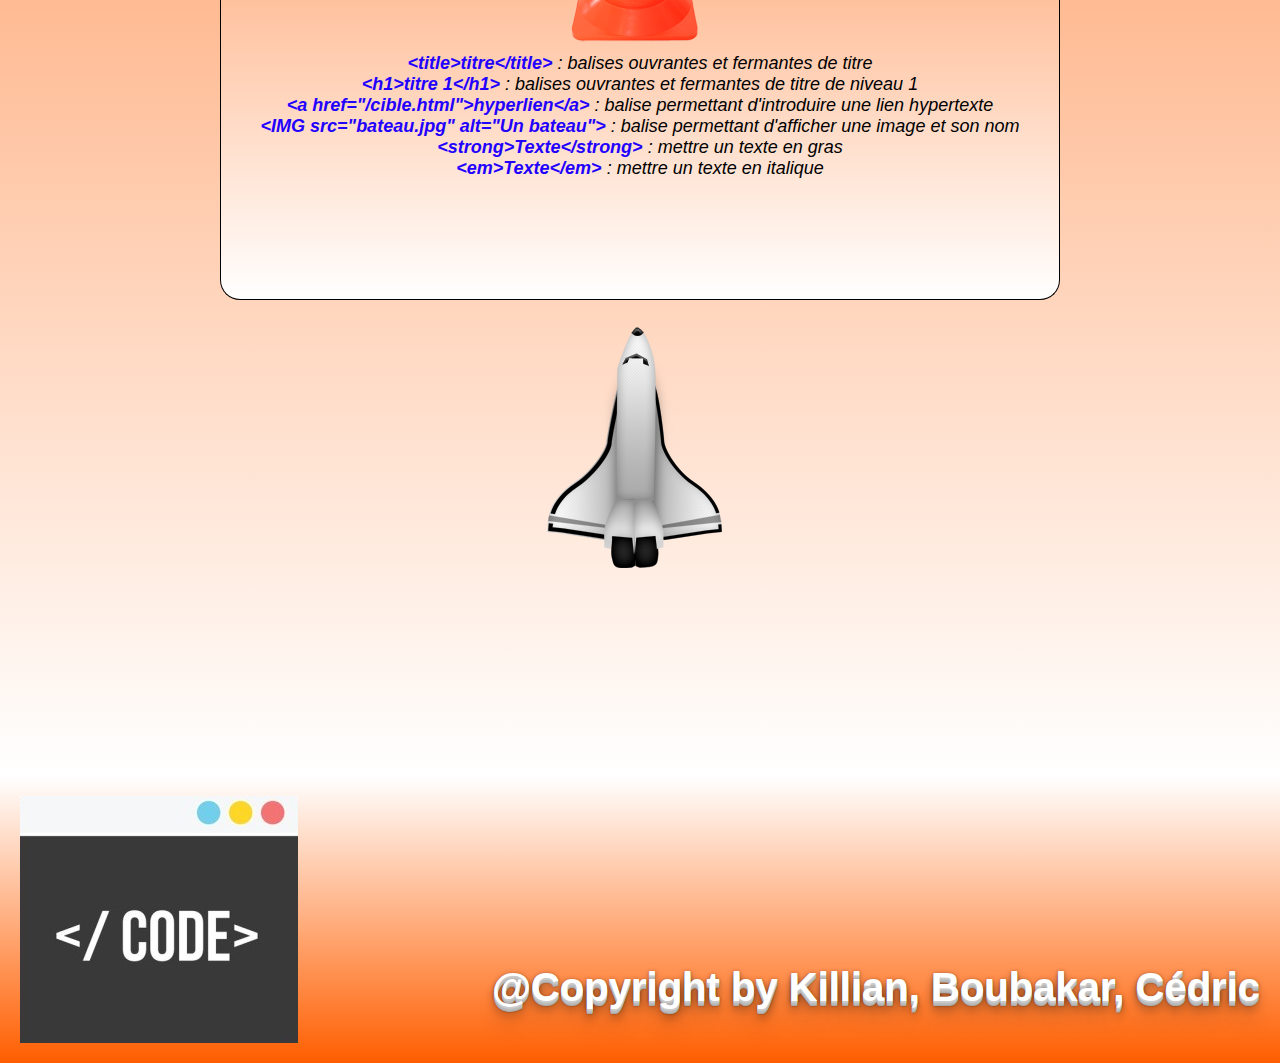
<file: pages/html.html>
<!DOCTYPE html>
<html lang="fr">

<head>
    <meta charset="UTF-8">
    <meta http-equiv="X-UA-Compatible" content="IE=edge">
    <meta name="viewport" content="width=device-width, initial-scale=1.0">
    <title>HTML</title>
    <link rel="icon" type="image/png" sizes="16x16" href="../assets/images/index/logo-html.png">
    <link rel="stylesheet" href="../assets/css/html.css">
    
</head>


<body>
    <header>


        <nav id="Haut">
            <div>
                <a href="../index.html"><img src="../assets/images/index/logo-accueil.jpg" alt="logo-accueil"></a>
            </div>

            <h1>
                <div class="text-fx">HyperText Markup Language</div>
            </h1>

            <ul>
                <li class="css"><a href="../pages/css.html"><img src="../assets/images/index/logo-css.png"
                            alt="logo-css"></a>
                </li>
                <li><a href="#"><img src="../assets/images/index/logo-html.png" alt="logo-html" class="link-active"></a>
                </li>
                <li><a href="../pages/javascript.html"><img src="../assets/images/index/logo-js.png" alt="logo-js"></a>
                </li>
            </ul>

        </nav>


    </header>



    <main>
        <section>
            <div class="aside-uni">
                <article>
                    <h2>Code HTML : qu'est-ce que c'est ?</h2>
                    <p>Le HTML ou Hypertext Mark-up Language consiste en un langage informatique universel. Il a été
                        créé en
                        1989 par Tim Berners Lee, un informaticien. Il se base sur le SGM (Standard Generalized Markup
                        Language), un langage universel qui utilise de nombreuses balises. Aujourd'hui, le langage HTML
                        en
                        est à sa cinquième version, le HTML 5. Il fait partie des trois principales inventions du World
                        Wide
                        Web avec le protocole HTTP ou les URL. Toute page html s'ouvre avec la balise « html » et se
                        referme
                        avec la balise « /html ». Le langage HTML a apporté une véritable révolution sur Internet en
                        simplifiant le langage SGM (Standard Generalized Markup). Basé sur un système de blocs, il
                        permet
                        d'agencer les informations, de les embellir et de les classer afin que la navigation soit fluide
                        et
                        pertinente pour chaque internaute. Le HTML peut être consulté et décodé via différents supports
                        dont
                        les ordinateurs, tablettes, montres connectées et téléphones portables font partie.
                    </p>
                </article>
            </div>
            <div class="aside">
                <article class="article-select">
                    <h2>À quoi sert HTML ?</h2>
                    <p>Le HTML permet d'afficher une page web à l'écran, c'est lui qui contient toutes les informations
                        utiles afin que l'ordinateur puisse afficher une page web. Par exemple, il contiendra le titre
                        de la
                        page, le texte, ou les images et liens. Il renverra aussi souvent vers une feuille de style CSS
                        (Cascading Style Sheets, ou feuilles de style en cascade, en français) qui sert à définir le
                        style
                        de la page, l'apparence des éléments indépendamment du contenu brut. On peut définir des
                        légendes
                        pour les images, mais aussi des animations au survol de la souris grâce à lui. C'est aussi lui
                        qui
                        garantit l'accessibilité d'une page aux malvoyants par exemple grâce à la description textuelle
                        des
                        images à travers l'attribut « alt ». Il permet l'affichage de vidéos à l'écran, l'affichage et
                        l'interactivité de forums, sites web et plateformes. Il est indispensable sur Internet. Le HTML
                        peut
                        permettre de mettre des informations en avant, de structurer le contenu, d'écrire de
                        l'hypertexte ou
                        encore de créer des formulaires. Il permet entre autres de choisir les polices de texte et leur
                        format, de créer des menus de navigation et de créer des liens renvoyant vers d'autres pages.
                    </p>
                </article>
                <div class="center">
                    <img src="../assets/images/html/logo-html.png" alt="">
                </div>
                <article class="article-select">
                    <h2>Comment fonctionne le HTML ?</h2>
                    <p>Le HTML fonctionne avec un ensemble de balises. La plupart des balises ont besoin d'être ouvertes
                        puis fermées pour fonctionner grâce à des icônes chevrons : < et> et une barre oblique : /
                            appelée
                            slash en anglais. Les balises contiennent toujours le nom de l'élément et son attribut.
                            Parfois
                            les attributs sont rangés dans des feuilles CSS pour simplifier la lecture par le navigateur
                            et
                            accélérer l'affichage. Le HTML donne au navigateur le protocole de décodage à utiliser,
                            comme
                            l'UTF 8 et le Doctype pour afficher correctement la page. C'est un langage codé que
                            l'ordinateur
                            est capable de décoder afin qu'il soit visible et intelligible par tous.

                            Une page en HTML comporte généralement une partie titre, une partie (head) d'en-tête ainsi
                            qu'une partie corps (body) la plus importante partie de la page. Si on ne souhaite pas
                            utiliser
                            de feuille de style CSS, il est possible de personnaliser les éléments de la page
                            directement
                            sur le HTML en utilisant des éléments comme « style » ou « background-color » notamment.</p>
                </article>
            </div>
            <div class="aside-uni">
                <article>

                    <h2>Langage HTML : les principales balises</h2>
                    <div class="balise"><img src="../assets/images/html/balise.png" alt="balise"></div>
                    <ul>
                        <li><b>&lttitle&gttitre&lt/title&gt</b> : balises ouvrantes et fermantes de titre</li>
                        <li><b>&lth1&gttitre 1&lt/h1&gt</b> : balises ouvrantes et fermantes de titre de niveau 1</li>
                        <li><b>&lta href="/cible.html"&gthyperlien&lt/a&gt</b> : balise permettant d'introduire une lien
                            hypertexte</li>
                        <li><b>&ltIMG src="bateau.jpg" alt="Un bateau"&gt</b> : balise permettant d'afficher une image
                            et son nom</li>
                        <li><b>&ltstrong&gtTexte&lt/strong&gt</b> : mettre un texte en gras</li>
                        <li><b>&ltem&gtTexte&lt/em&gt</b> : mettre un texte en italique</li>
                    </ul>

                </article>
            </div>
        </section>



        
        <a href="#Haut" class="retour" id="fuse">
            <img src="../assets/images/CSS/fuse.png" alt="">
        </a>
    </main>



    <footer>

        <img src="../assets/images/index/logo-accueil.jpg" alt="logo-accueil">
        <div>
            <h2>@Copyright by Killian, Boubakar, Cédric</h2>
        </div>
    </footer>

    <script src="../assets/js/fuse.js"></script>

    <script src="../assets/js/script.js"></script>
</body>

</html>
</file>
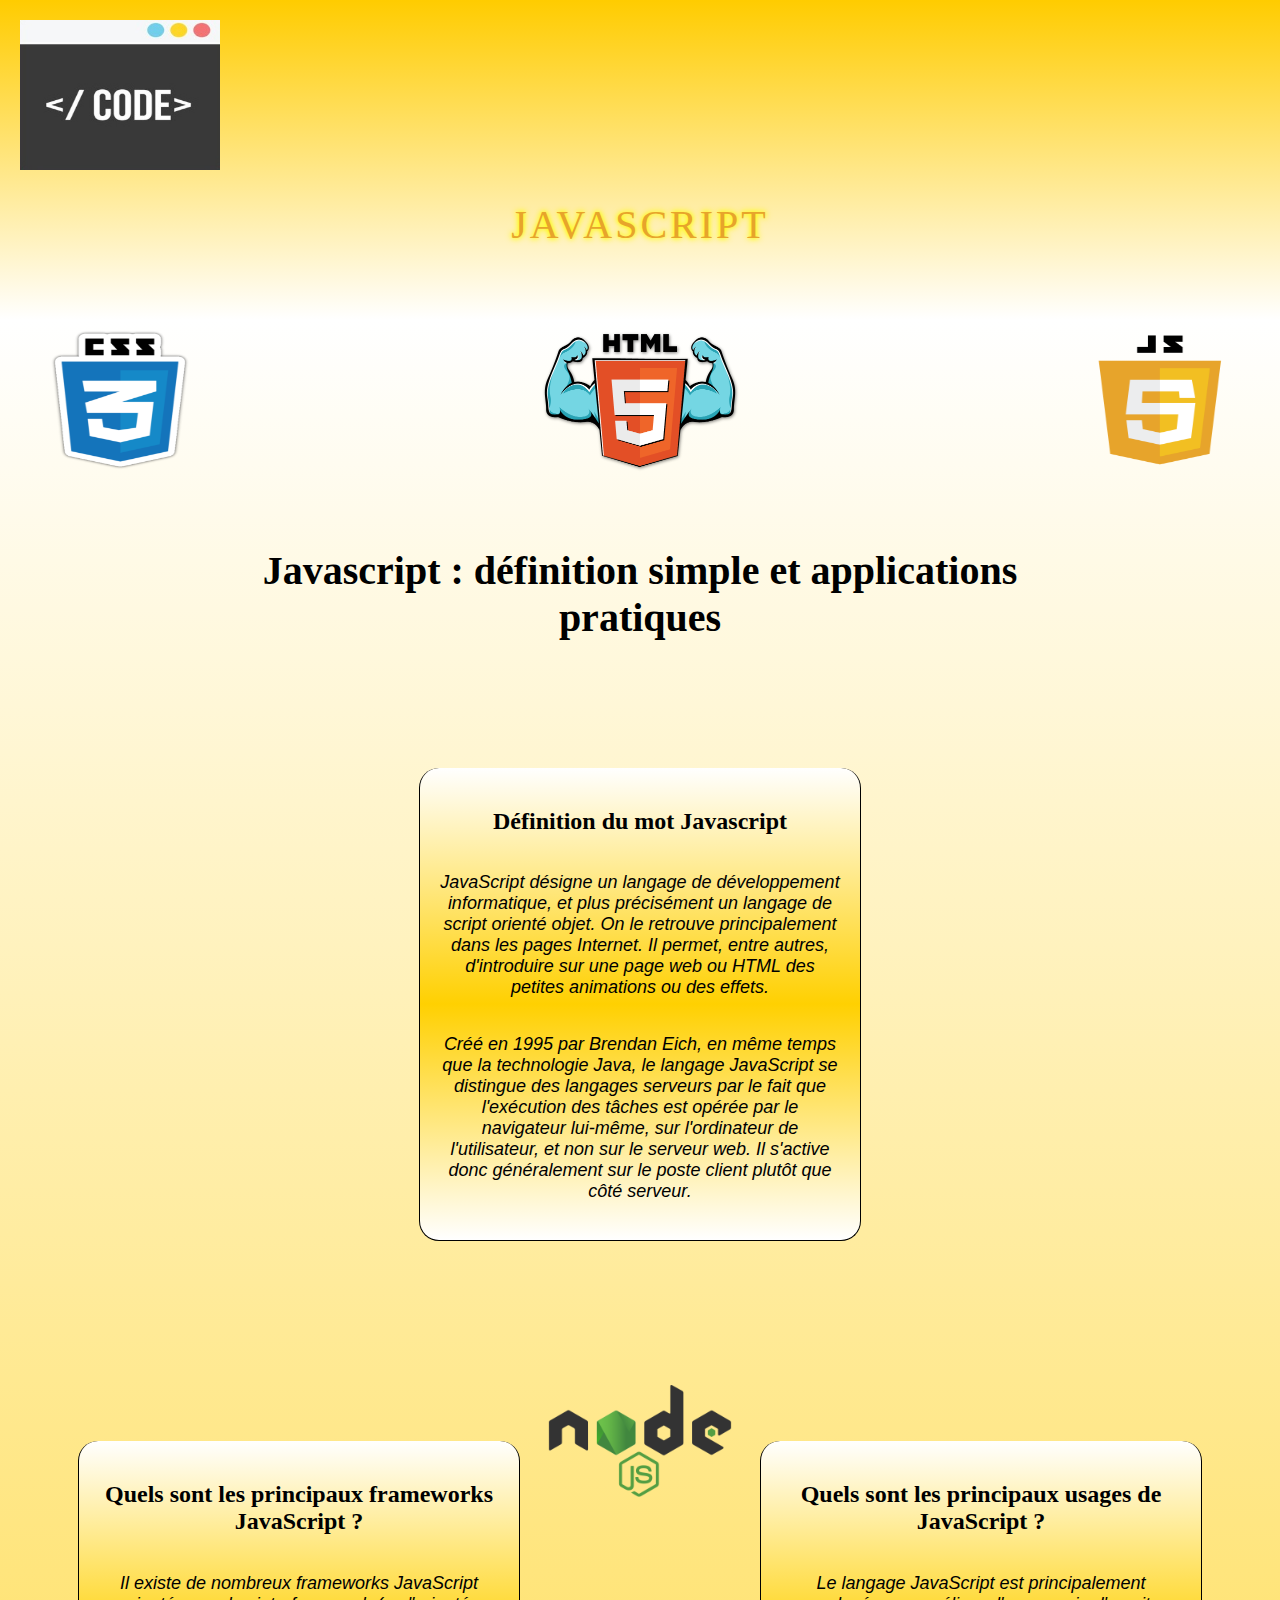
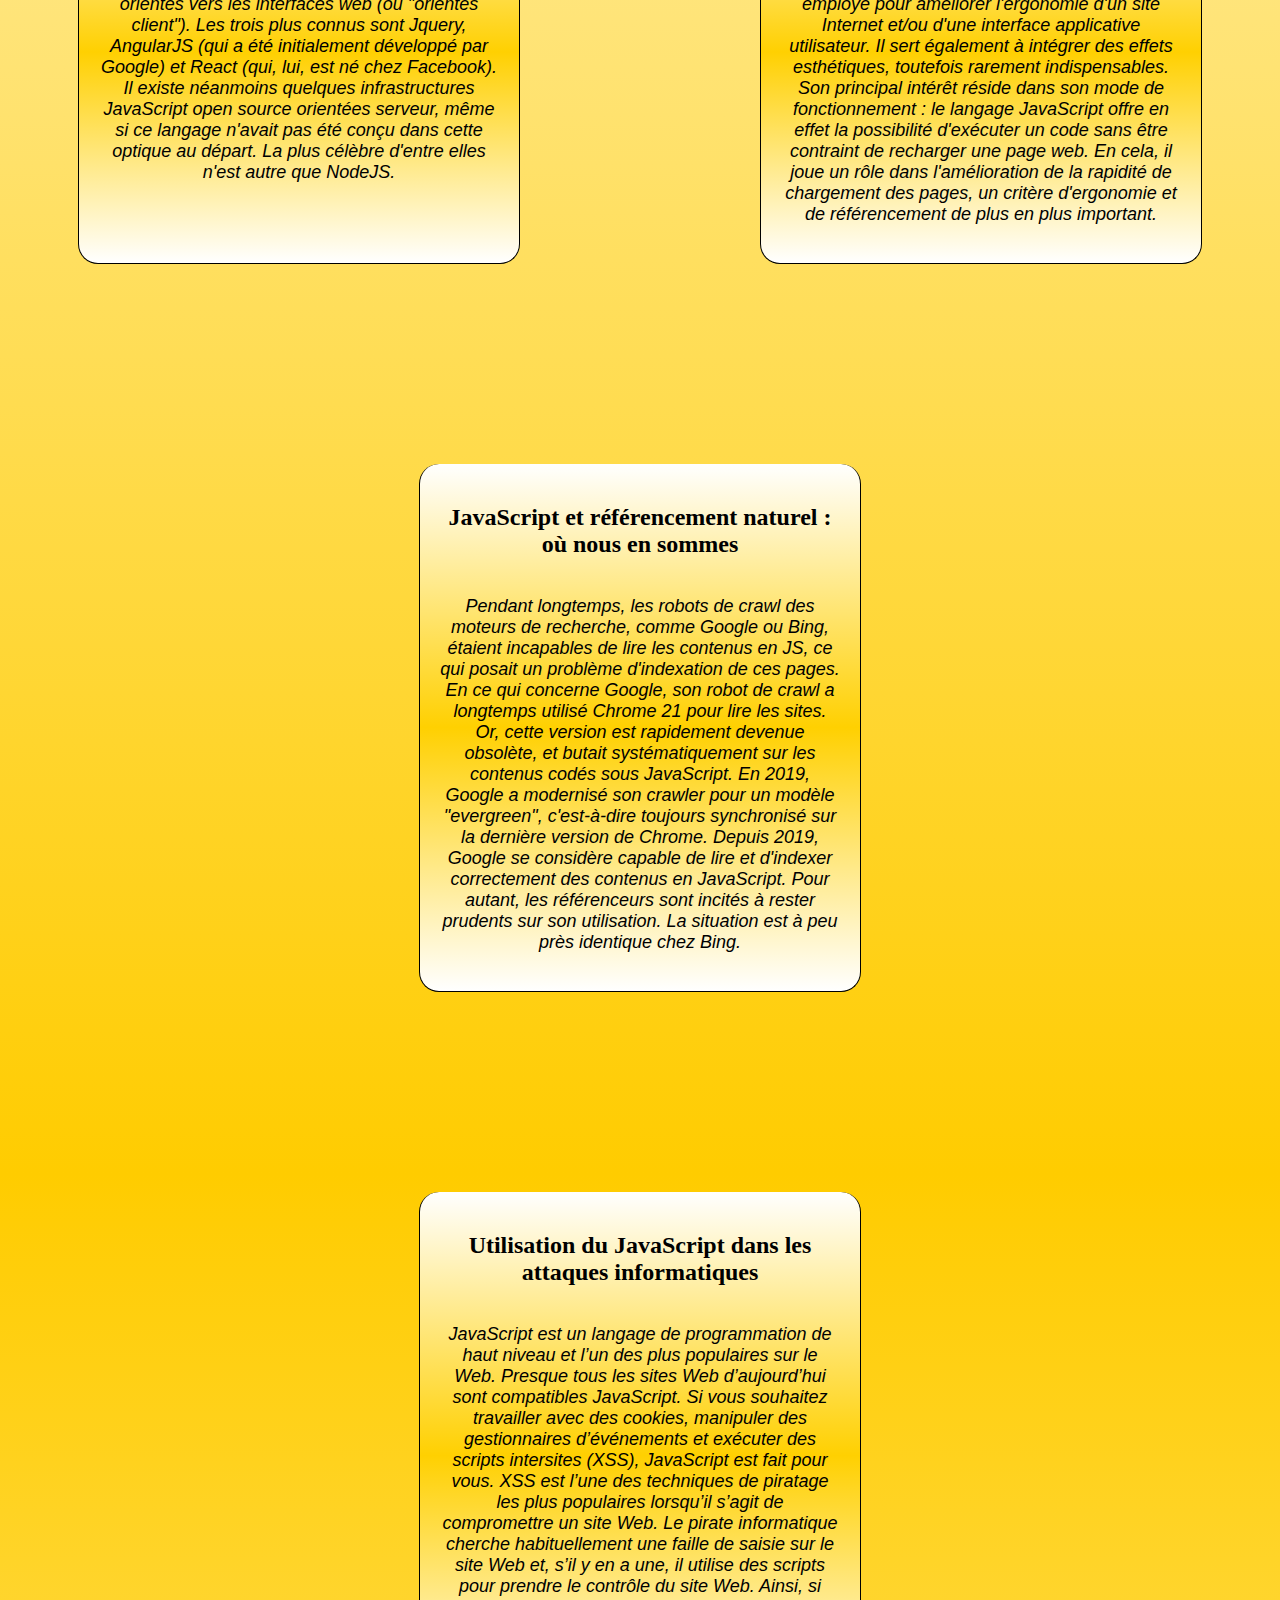
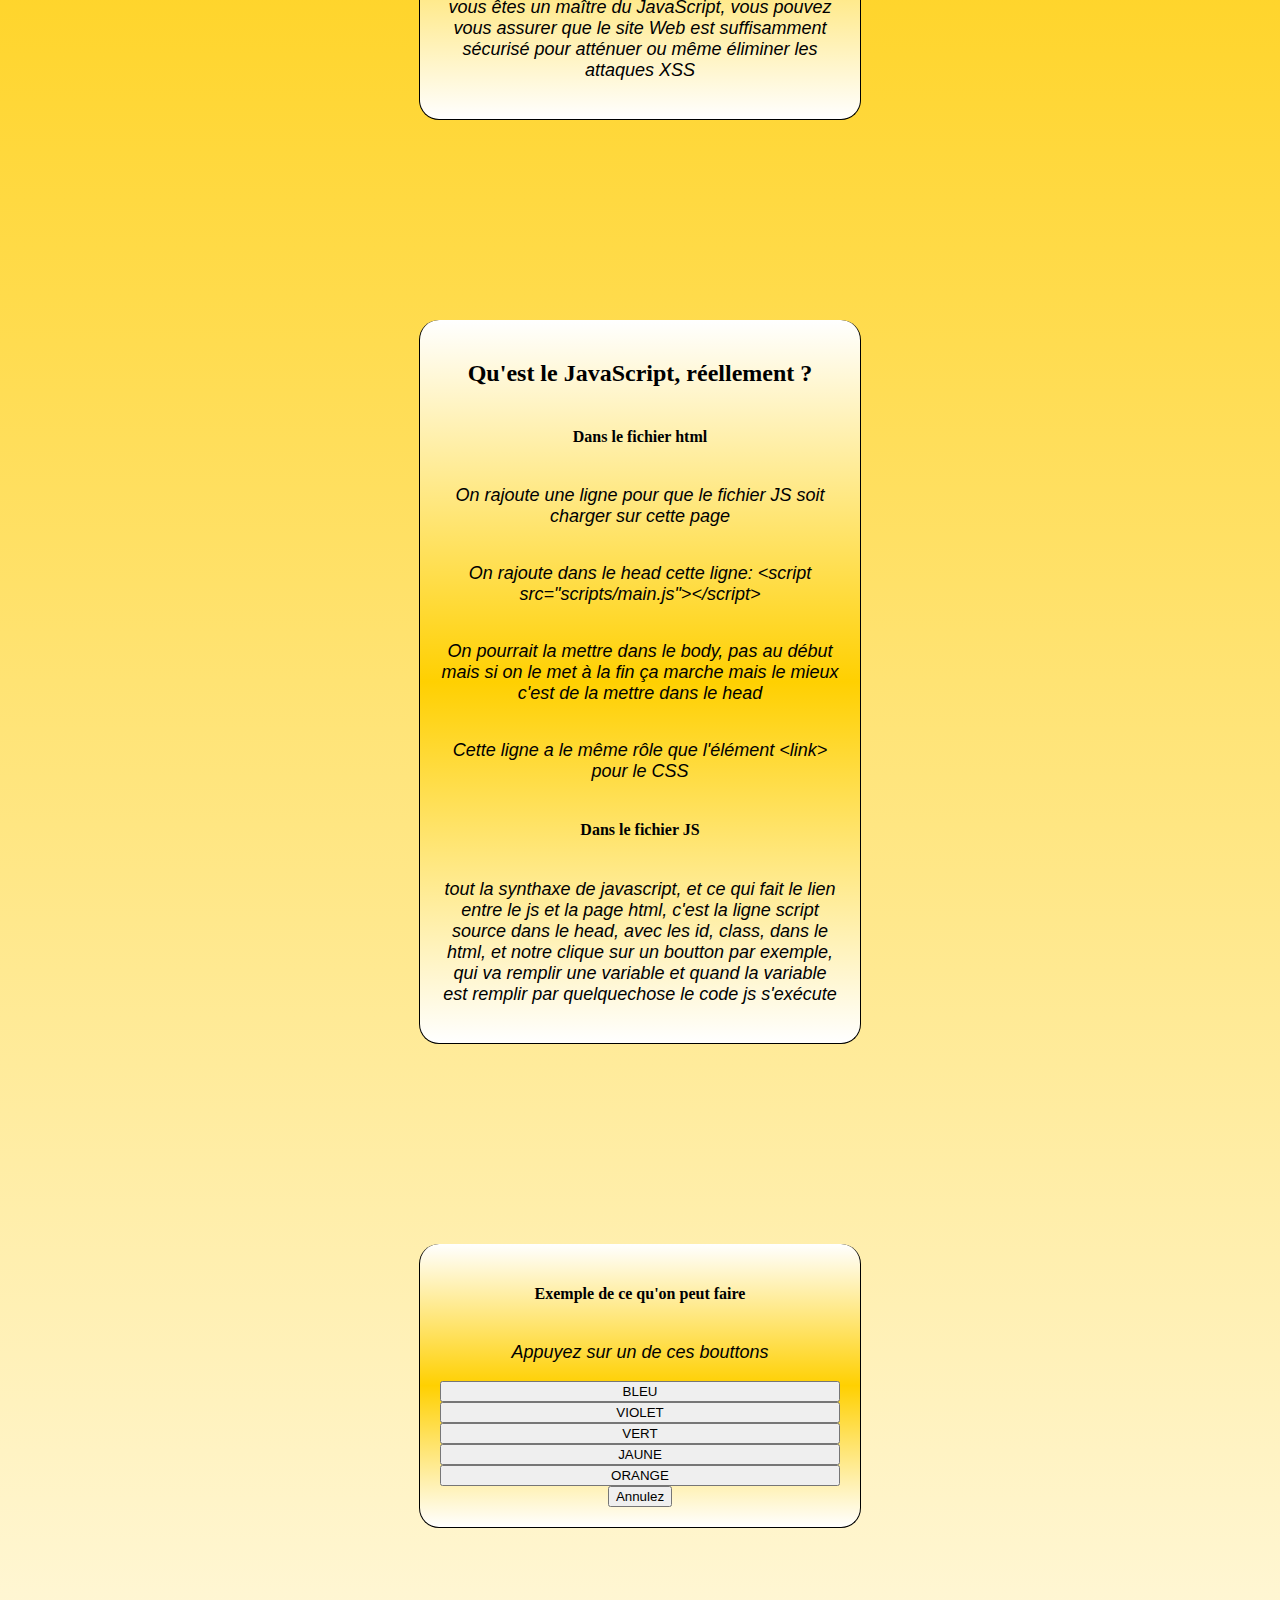
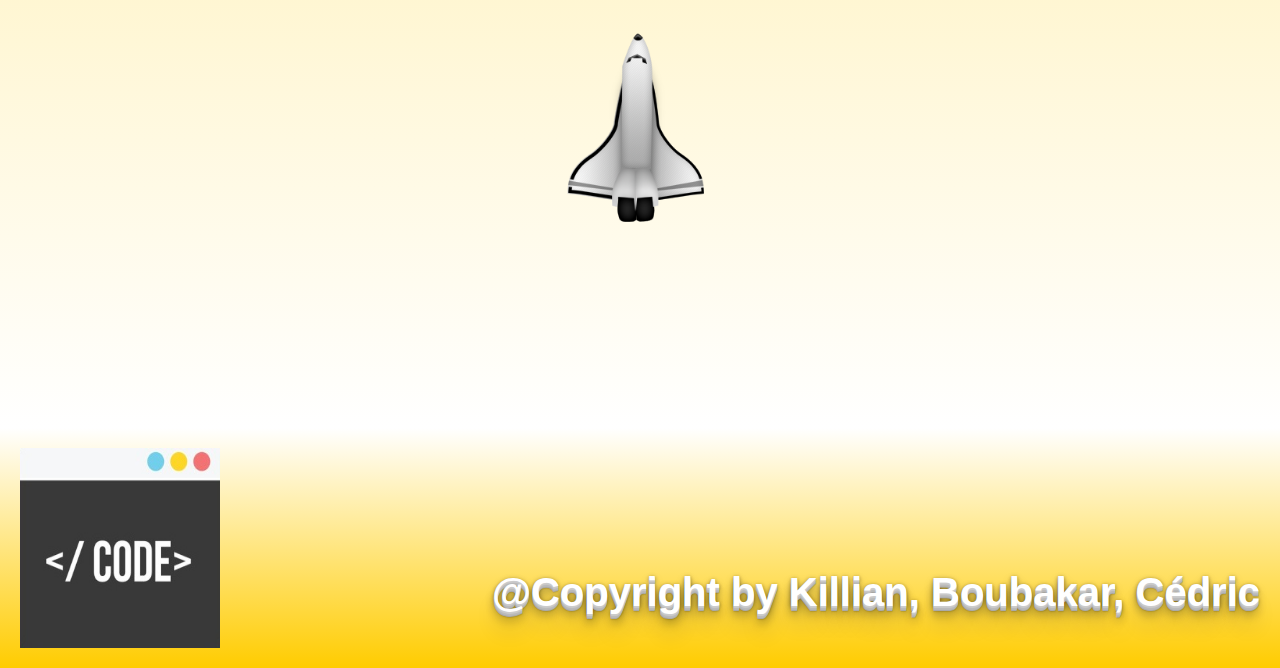
<file: pages/javascript.html>
<!DOCTYPE html>
<html lang="fr">

<head>
    <meta charset="UTF-8">
    <meta http-equiv="X-UA-Compatible" content="IE=edge">
    <meta name="viewport" content="width=device-width, initial-scale=1.0">
    <title>JavaScript</title>
    <link rel="icon" type="image/png" sizes="16x16" href="../assets/images/index/logo-js.png">
    <link rel="stylesheet" href="../assets/css/javascript.css">
    <link rel="stylesheet" href="../assets/css/responsive.css">
</head>


<body>
    <header>


        <nav id="Haut">
            <div>
                <a href="../index.html"><img src="../assets/images/index/logo-accueil.jpg" alt="logo-accueil"></a>
            </div>

            <h1>
                <div class="text-fx">Javascript</div>
            </h1>

            <ul>
                <li class="css"><a href="../pages/css.html"><img src="../assets/images/index/logo-css.png"
                            alt="logo-css"></a>
                </li>
                <li><a href="../pages/html.html"><img src="../assets/images/index/logo-html.png" alt="logo-html"></a>
                </li>
                <li><a href="#"><img src="../assets/images/index/logo-js.png" alt="logo-js" class="link-active"></a>
                </li>
            </ul>

        </nav>


    </header>



    <main>
        <section class="center">
            <h1 id="titreNoir">Javascript : définition simple et applications pratiques </h1>
            <article>
                <h2>Définition du mot Javascript</h2>
                <p>JavaScript désigne un langage de développement informatique, et plus précisément un langage de script
                    orienté objet. On le retrouve principalement dans les pages Internet. Il permet, entre autres,
                    d'introduire sur une page web ou HTML des petites animations ou des effets.</p>
                <p>
                    Créé en 1995 par Brendan Eich, en même temps que la technologie Java, le langage JavaScript se
                    distingue des langages serveurs par le fait que l'exécution des tâches est opérée par le navigateur
                    lui-même, sur l'ordinateur de l'utilisateur, et non sur le serveur web. Il s'active donc
                    généralement sur le poste client plutôt que côté serveur.
                </p>
            </article>
            <div id="paragrapheH">
                <article class="paragrapheH-C">
                    <h2>Quels sont les principaux frameworks JavaScript ?</h2>
                    <p>Il existe de nombreux frameworks JavaScript orientés vers les interfaces web (ou "orientés
                        client").
                        Les trois plus connus sont Jquery, AngularJS (qui a été initialement développé par Google) et
                        React
                        (qui, lui, est né chez Facebook). Il existe néanmoins quelques infrastructures JavaScript open
                        source orientées serveur, même si ce langage n'avait pas été conçu dans cette optique au départ.
                        La
                        plus célèbre d'entre elles n'est autre que NodeJS.</p>
                </article>
                <div class="center">
                    <img src="../assets/images/javascript/nodeJS.png" alt="nodeJS">
                </div>
                <article class="paragrapheH-C">
                    <h2>Quels sont les principaux usages de JavaScript ?</h2>
                    <p>Le langage JavaScript est principalement employé pour améliorer l'ergonomie d'un site Internet
                        et/ou
                        d'une interface applicative utilisateur. Il sert également à intégrer des effets esthétiques,
                        toutefois rarement indispensables. Son principal intérêt réside dans son mode de fonctionnement
                        : le
                        langage JavaScript offre en effet la possibilité d'exécuter un code sans être contraint de
                        recharger
                        une page web. En cela, il joue un rôle dans l'amélioration de la rapidité de chargement des
                        pages,
                        un critère d'ergonomie et de référencement de plus en plus important. </p>
                </article>
            </div>

            <article>
                <h2>JavaScript et référencement naturel : où nous en sommes </h2>
                <p>Pendant longtemps, les robots de crawl des moteurs de recherche, comme Google ou Bing, étaient
                    incapables de lire les contenus en JS, ce qui posait un problème d'indexation de ces pages. En ce
                    qui concerne Google, son robot de crawl a longtemps utilisé Chrome 21 pour lire les sites. Or, cette
                    version est rapidement devenue obsolète, et butait systématiquement sur les contenus codés sous
                    JavaScript. En 2019, Google a modernisé son crawler pour un modèle "evergreen", c'est-à-dire
                    toujours synchronisé sur la dernière version de Chrome. Depuis 2019, Google se considère capable de
                    lire et d'indexer correctement des contenus en JavaScript. Pour autant, les référenceurs sont
                    incités à rester prudents sur son utilisation. La situation est à peu près identique chez Bing.</p>
            </article>
            <article>
                <h2>Utilisation du JavaScript dans les attaques informatiques</h2>
                <p>
                    JavaScript est un langage de programmation de haut niveau et l’un des plus populaires sur le Web.
                    Presque tous les sites Web d’aujourd’hui sont compatibles JavaScript.

                    Si vous souhaitez travailler avec des cookies, manipuler des gestionnaires d’événements et exécuter
                    des scripts intersites (XSS), JavaScript est fait pour vous. XSS est l’une des techniques de
                    piratage les plus populaires lorsqu’il s’agit de compromettre un site Web. Le pirate informatique
                    cherche habituellement une faille de saisie sur le site Web et, s’il y en a une, il utilise des
                    scripts pour prendre le contrôle du site Web.

                    Ainsi, si vous êtes un maître du JavaScript, vous pouvez vous assurer que le site Web est
                    suffisamment sécurisé pour atténuer ou même éliminer les attaques XSS
                </p>
            </article>
            <article>
                <h2>Qu'est le JavaScript, réellement ?</h2>
                <h4>Dans le fichier html</h4>
                <p>On rajoute une ligne pour que le fichier JS soit charger sur cette page</p>
                <p>On rajoute dans le head cette ligne:
                    <span class="balise">&lt;script src="scripts/main.js"&gt;&lt;/script&gt;</span>
                </p>
                <p>On pourrait la mettre dans le body, pas au début mais si on le met à la fin ça marche mais le mieux
                    c'est de la mettre dans le head</p>
                <p>Cette ligne a le même rôle que l'élément <span class="balise">&lt;link&gt;</span> pour le CSS</p>
                <h4>Dans le fichier JS</h4>
                <p>tout la synthaxe de javascript, et ce qui fait le lien entre le js et la page html, c'est la ligne
                    script source dans le head, avec les id, class, dans le html, et notre clique sur un boutton par
                    exemple, qui va remplir une variable et quand la variable est remplir par quelquechose le code js
                    s'exécute</p>
            </article>
            <article>
                <h4>Exemple de ce qu'on peut faire</h4>
                <p>Appuyez sur un de ces bouttons</p>
                <button id="btnUn">BLEU</button>
                <button id="btnDeux">VIOLET</button>
                <button id="btnTrois">VERT</button>
                <button id="btnQuatre">JAUNE</button>
                <button id="btnCinq">ORANGE</button>
                <span>
                    <button id="btnSix">Annulez</button>
                </span>
            </article>
        </section>

        <a href="#Haut" class="retour" id="fuse">
            <img src="../assets/images/CSS/fuse.png" alt="">
        </a>
    </main>



    <footer>

        <img src="../assets/images/index/logo-accueil.jpg" alt="logo-accueil">
        <div>
            <h2>@Copyright by Killian, Boubakar, Cédric</h2>
        </div>
    </footer>
    <script src="../assets/js/javascript.js"></script>

    <script src="../assets/js/fuse.js"></script>

    <script src="../assets/js/script.js"></script>
</body>

</html>
</file>
<file: assets/css/style.css>
html {
    scroll-behavior: smooth;

}

body {
    margin: 0;
    padding: 0;
}

h2 {
    font-size: 40px;
    color: #009a85;
}

p {
    font-style: italic;
    font-size: 18px;
    font-family: Helvetica;
}

/********************navbar*******************/




.link-active {
    animation-name: zoom-in-zoom-out;
    animation-duration: 2s;
    animation-iteration-count: infinite;
}

@keyframes zoom-in-zoom-out {
    0% {
        transform: scale(1, 1);
    }

    50% {
        transform: scale(1.2, 1.2);
    }

    100% {
        transform: scale(1, 1);
    }
}

h1 {
    color: white;
    font-size: 40px;
}

.text-fx {
    padding-bottom: 50px;
    text-align: center;
    font-size: 40px;
    color: #393939;
    letter-spacing: 3px;
    font-weight: 1;
    text-transform: uppercase;
    animation: blur 2s ease-out infinite;
    animation-direction: alternate;
    text-shadow: 0px 0px 5px rgb(255, 255, 255), 0px 0px 7px rgb(255, 255, 255);
}

@keyframes blur {
    from {
        text-shadow: 0px 0px 10px #fff,
            0px 0px 10px #fff,
            0px 0px 25px #fff,
            0px 0px 25px #fff,
            0px 0px 25px #fff,
            0px 0px 25px #fff,
            0px 0px 25px #fff,
            0px 0px 25px #fff,
            0px 0px 50px #fff,
            0px 0px 50px #fff,
            0px 0px 50px #7B96B8,
            0px 0px 150px #7B96B8,
            0px 10px 100px #7B96B8,
            0px 10px 100px #7B96B8,
            0px 10px 100px #7B96B8,
            0px 10px 100px #7B96B8,
            0px -10px 100px #7B96B8,
            0px -10px 100px #7B96B8;
    }
}

nav {
    height: 280px;
    align-items: center;
    list-style-type: none;
    padding: 20px;
    background-color: grey;
    background: linear-gradient(grey, white);
}

ul {
    justify-items: center;
    list-style-type: none;
    display: flex;
    justify-content: space-between;
    padding: 0;
}

header img {
    height: 150px;
    transition: transform 0.1s;
}

header img:hover {
    -ms-transform: scale(1.5);
    -webkit-transform: scale(1.5);
    transform: scale(1.5);
}

/*************************main******************/

main {
    padding: 200px;
    background: linear-gradient(white, rgb(200, 199, 199), white);
}

article {


    margin: 20px;
    padding: 20px;
    text-align: center;
}

.aside {
    justify-content: space-around;
    display: flex;
    text-align: center;

}

.aside article {
    background: linear-gradient(white, rgb(200, 199, 199), white);
}


.aside-uni {
    justify-content: space-around;
    display: flex;
    text-align: center;
    border-bottom: solid 1px;
    border-left: solid 1px;
    border-right: solid 1px;
    border-radius: 20px;
    margin: 20px;
    align-items: center;
    background: linear-gradient(grey, white);
}

.aside-uni article {
    width: 40%;
}

.aside-uni article img {
    width: 400px;
}

#aside {
    display: flex;
    align-items: center;

}

.aside article {
    width: 40%;
    border-bottom: solid 1px;
    border-left: solid 1px;
    border-right: solid 1px;
    border-radius: 20px;
}

#frontvsback img {
    width: 800px;

}

#frontvsback {
    display: flex;
    justify-content: center;
}

.retour {
    position: relative;
    bottom: 0;
    display: flex;
    justify-content: center;
}

.vol {
    animation-name: glissement;
    animation-duration: 2s;
    animation-iteration-count: 1;
}

@keyframes glissement {
    from {
        bottom: 0;
    }

    to {
        bottom: 8000px;
    }
}


/***********************footer*****************************/
footer {
    padding: 20px;
    display: flex;
    align-items: flex-end;
    justify-content: space-between;
    background: linear-gradient(white, grey);
}

footer h2 {
    color: #fff;
    font-size: 40px;
    font-weight: bold;
    font-family: Helvetica;
    text-shadow:
        0 1px 0 #ccc,
        0 2px 0 #c9c9c9,
        0 3px 0 #bbb,
        0 4px 0 #b9b9b9,
        0 5px 0 #aaa,
        0 6px 1px rgba(0, 0, 0, .1),
        0 0 5px rgba(0, 0, 0, .1),
        0 1px 3px rgba(0, 0, 0, .3),
        0 3px 5px rgba(0, 0, 0, .2),
        0 5px 10px rgba(0, 0, 0, .25),
        0 10px 10px rgba(0, 0, 0, .2),
        0 20px 20px rgba(0, 0, 0, .15);

}

/***********************responsive*********************/


@media screen and (max-width: 600px) {


    ul {
        list-style-type: none;
        display: flex;
        justify-content: space-between;
        padding: 0;
        width: 100%;

    }

    header img {
        height: 100px;
    }

    header {
        padding-bottom: 200px;
    }


    /*************************main******************/

    main {
        padding: 0;
    }

    article {

        margin-bottom: 20px;
        width: auto;
        padding-bottom: 200px;
    }

    h2 {
        font-size: 25px;
    }

    #frontvsback img {
        width: 250px;

    }

    .aside-uni article img {
        width: 200px;
        padding-top: 150px;
    }

   
    .aside-uni {
        width: auto;
        display: flex;
        justify-content: center;

    }


    .aside {
        display: flex;
        flex-direction: column;
        width: auto;
        text-align: center;

    }

    .aside article {
        display: flex;
        flex-direction: column;
        width: auto;
    }

    .aside article ul {
        display: inline;
    }

    .aside-uni {
        justify-content: space-around;
        display: flex;
        flex-direction: column;
        text-align: center;
        border-bottom: solid 1px;
        border-left: solid 1px;
        border-right: solid 1px;
        border-radius: 20px;
    }

    .aside-uni article {
        width: auto;
    }

    .grart {
        margin: 0;
        padding: 10px;
        text-align: center;
        border-bottom: solid 1px;
        border-left: solid 1px;
        border-right: solid 1px;
        border-radius: 20px;
    }

    .grart article {
        width: auto;
        padding: 0;
        margin: 0;
    }

    .retour img {
        width: 100px;
    }

    .vol {
        animation-name: glissement;
        animation-duration: 1.6s;
        animation-iteration-count: 1;
    }

    @keyframes glissement {
        from {
            bottom: 0;
        }

        to {
            bottom: 10000px;
        }
    }

    /***********************footer*****************************/
    footer {
        padding: 20px;
        align-items: center;
        justify-content: none;

    }

    footer img {
        width: 150px;
    }

    footer h2 {
        padding: 0px;
        display: flex;
        justify-content: center;
        font-size: 10px;
        align-items: center;

    }
}






@media screen and (max-width: 1600px) {

    .aside {
        display: flex;
        flex-direction: column;
        align-items: center;
    }




}

@media screen and (max-width: 1260px) {

    .aside {
        display: flex;
        flex-direction: column;
        align-items: center;
    }

    main {
        padding: 0;
        padding-top: 200px;
    }

    @media screen and (max-width: 960px) {

        header img {
            height: 100px;
        }

        div {
            display: flex;
            justify-content: center;
        }

        .aside img {
            width: 200px;
        }

        .aside-uni {

            flex-direction: column;
        }

        .aside article {
            width: auto;
        }

        .aside-uni article {

            width: auto;
        }
    }


    @media screen and (max-width: 810px) {

        #frontvsback img {
            width: 250px
        }

        .vol {
            animation-name: glissement;
            animation-duration: 1.4s;
            animation-iteration-count: 1;
        }
    }

  
    
    }
</file>
<file: assets/css/css.css>
/**************important****************/
html {
    scroll-behavior: smooth;

}


body {
    margin: 0;
    padding: 0;

}

p {
    font-style: italic;
    font-size: 18px;
    font-family: Helvetica;
}

h2 {
    font-size: 40px;
    color: rgb(246, 0, 0);
}

/********************navbar*******************/

.link-active {
    animation-name: zoom-in-zoom-out;
    animation-duration: 2s;
    animation-iteration-count: infinite;
}

.text-fx {
    padding-bottom: 50px;
    text-align: center;
    font-size: 40px;
    color: #1474bb;
    letter-spacing: 3px;
    font-weight: 1;
    text-transform: uppercase;
    animation: blur 2s ease-out infinite;
    animation-direction: alternate;
    text-shadow: 0px 0px 5px rgb(0, 234, 255), 0px 0px 7px rgb(0, 234, 255);
}

@keyframes blur {
    from {
        text-shadow: 0px 0px 10px rgb(0, 255, 255),
            0px 0px 10px rgb(0, 255, 251),
            0px 0px 25px rgb(0, 255, 251),
            0px 0px 25px rgb(0, 255, 251),
            0px 0px 25px rgb(0, 255, 251),
            0px 0px 25px rgb(0, 255, 251),
            0px 0px 25px rgb(0, 255, 251),
            0px 0px 25px rgb(0, 255, 251),
            0px 0px 50px rgb(0, 255, 251),
            0px 0px 50px rgb(0, 229, 255),
            0px 0px 50px #0073ff,
            0px 0px 150px #0073ff,
            0px 10px 100px #0073ff,
            0px 10px 100px #0073ff,
            0px 10px 100px #0073ff,
            0px 10px 100px #0073ff,
            0px -10px 100px #0073ff,
            0px -10px 100px #0073ff;
    }
}

@keyframes zoom-in-zoom-out {
    0% {
        transform: scale(1, 1);
    }

    50% {
        transform: scale(1.2, 1.2);
    }

    100% {
        transform: scale(1, 1);
    }
}

p {
    font-size: 18px;
    font-style: italic;
}

h1 {
    color: white;
    font-size: 40px;
}

nav {
    height: 280px;
    align-items: center;
    list-style-type: none;
    padding: 20px;
    background-color: blue;
    background: linear-gradient(blue, white);
}

ul {
    padding: 0;
    list-style-type: none;
    display: flex;
    justify-content: space-between;
}

header img {
    height: 150px;
    transition: transform 0.1s;
}

header img:hover {
    -ms-transform: scale(1.5);
    -webkit-transform: scale(1.5);
    transform: scale(1.5);
}

/*************************main******************/

main {
    padding: 200px;
    background: linear-gradient(white, blue, white);
}

article {
    padding: 20px;
    margin: 100px;
}

.aside-uni {
    justify-content: space-around;
    display: flex;
    flex-direction: column;
    text-align: center;
    border-bottom: solid 1px;
    border-left: solid 1px;
    border-right: solid 1px;
    border-radius: 20px;
    margin: 20px;
    background: linear-gradient(blue, white);
}

article img {
    width: 300px;
    height: 300px;
    border-radius: 60%;

}

.center {
    display: flex;
    align-items: center;


}

.center img {
    width: 300px;
    height: 300px;
    border-radius: 70%;
    padding: 100px;
}

.aside {
    display: flex;
    justify-content: space-around;
    text-align: center;

}

.aside article {

    width: 40%;
    border-bottom: solid 1px;
    border-left: solid 1px;
    border-right: solid 1px;
    border-radius: 20px;
    background: linear-gradient(white, blue, white);
}

.aside article ul {
    display: inline;
}

.grart {
    margin: 20px;
    text-align: center;
    border-bottom: solid 1px;
    border-left: solid 1px;
    border-right: solid 1px;
    border-radius: 20px;
    background: linear-gradient(blue, white);
}

.retour {
    position: relative;
    bottom: 0;
    display: flex;
    justify-content: center;
}

.vol {
    animation-name: glissement;
    animation-duration: 1.6s;
    animation-iteration-count: 1;
}

@keyframes glissement {
    from {
        bottom: 0;
    }

    to {
        bottom: 4000px;
    }
}


/***********************footer*****************************/
footer {
    padding: 20px;
    display: flex;
    align-items: flex-end;
    justify-content: space-between;
    background: linear-gradient(white, blue);
}

footer h2 {
    color: #fff;
    font-size: 40px;
    font-weight: bold;
    font-family: Helvetica;
    text-shadow:
        0 1px 0 #ccc,
        0 2px 0 #c9c9c9,
        0 3px 0 #bbb,
        0 4px 0 #b9b9b9,
        0 5px 0 #aaa,
        0 6px 1px rgba(0, 0, 0, .1),
        0 0 5px rgba(0, 0, 0, .1),
        0 1px 3px rgba(0, 0, 0, .3),
        0 3px 5px rgba(0, 0, 0, .2),
        0 5px 10px rgba(0, 0, 0, .25),
        0 10px 10px rgba(0, 0, 0, .2),
        0 20px 20px rgba(0, 0, 0, .15);

}

/***************responsive****************************/
@media screen and (max-width: 600px) {



    h1 {
        color: white;
        font-size: 40px;
    }


    ul {
        list-style-type: none;
        display: flex;
        justify-content: space-between;
        padding: 0;
        width: 100%;

    }

    header img {
        height: 100px;
    }

    header {
        padding-bottom: 200px;
    }


    /*************************main******************/

    main {
        padding: 0;
    }

    article {

        margin-bottom: 200px;
        width: auto;
        padding-bottom: 200px;
    }



    article img {
        width: 200px;
        height: 200px;

    }

    .center {
        display: flex;
        justify-content: center;
        align-items: center;
        padding: 10px;

    }

    .center img {
        width: 400px;
        height: 400px;
    }

    .aside {
        display: flex;
        flex-direction: column;

        text-align: center;

    }

    .aside article {

        width: auto;

    }

    .aside article ul {
        display: inline;
    }

    .aside-uni {
        justify-content: space-around;
        display: flex;
        flex-direction: column;
        text-align: center;
        border-bottom: solid 1px;
        border-left: solid 1px;
        border-right: solid 1px;
        border-radius: 20px;
        margin: 0;
    }

    .grart {
        margin: 0;
        padding: 10px;
        text-align: center;
        border-bottom: solid 1px;
        border-left: solid 1px;
        border-right: solid 1px;
        border-radius: 20px;
    }

    .grart article {
        width: auto;
        padding: 0;
        margin: 0;
    }

    .retour img {
        width: 100px;
    }

    .vol {
        animation-name: glissement;
        animation-duration: 1.5s;
        animation-iteration-count: 1;
    }

    @keyframes glissement {
        from {
            bottom: 0;
        }

        to {
            bottom: 6000px;
        }
    }

    /***********************footer*****************************/
    footer {
        padding: 20px;
        align-items: center;
        justify-content: none;

    }

    footer img {
        width: 150px;
    }

    footer h2 {
        padding: 0px;
        display: flex;
        justify-content: center;
        font-size: 10px;
        align-items: center;

    }
}

/************************************************************************************************************/
@media screen and (max-width: 1000px) {
    .aside {
        display: flex;
        flex-direction: column;
    }

    .align-article {
        margin: 50px;
    }

    footer img {
        width: 100px;
    }

    .retour img {
        width: 100px;
    }

    article img {
        width: 100px;
        height: 100px;

    }


    header img {
        height: 100px;
    }


    div {
        display: flex;
        justify-content: center;
    }

  

}

@media screen and (max-width: 1800px) {
   
    article {
        margin: 0;
    }
}

@media screen and (max-width: 1500px) {

    header {
        padding-bottom: 200px;
    }
    main {
        padding: 0;
    }
    
    .aside {        
        flex-direction: column;
        align-items: center;
    }

    
}
</file>
<file: assets/css/html.css>
html {
    scroll-behavior: smooth;
}

body {
    margin: 0;
    padding: 0;

}

p {
    font-style: italic;
    font-size: 18px;
    font-family: Helvetica;
}

h2 {
    font-size: 40px;
    color: #007934;
}


/********************navbar*******************/

.link-active {
    animation-name: zoom-in-zoom-out;
    animation-duration: 2s;
    animation-iteration-count: infinite;


}



@keyframes zoom-in-zoom-out {
    0% {
        transform: scale(1, 1);
    }

    50% {
        transform: scale(1.2, 1.2);
    }

    100% {
        transform: scale(1, 1);
    }
}

h1 {
    color: white;
    font-size: 40px;
}

.text-fx {
    padding-bottom: 50px;
    text-align: center;
    font-size: 40px;
    color: #e34f26;
    letter-spacing: 3px;
    font-weight: 1;
    text-transform: uppercase;
    animation: blur 2s ease-out infinite;
    animation-direction: alternate;
    text-shadow: 0px 0px 5px #e26c4b, 0px 0px 7px #e26c4b;
}

@keyframes blur {
    from {
        text-shadow: 0px 0px 10px #c58573,
            0px 0px 10px #c58573,
            0px 0px 25px #c58573,
            0px 0px 25px #c58573,
            0px 0px 25px #c58573,
            0px 0px 25px #c58573,
            0px 0px 25px #c58573,
            0px 0px 25px #c58573,
            0px 0px 50px #c58573,
            0px 0px 50px #c58573,
            0px 0px 50px #e34f26,
            0px 0px 150px #e34f26,
            0px 10px 100px #e34f26,
            0px 10px 100px #e34f26,
            0px 10px 100px #e34f26,
            0px 10px 100px #e34f26,
            0px -10px 100px #e34f26,
            0px -10px 100px #e34f26;
    }
}

nav {

    height: 280px;
    align-items: center;
    list-style-type: none;
    flex-wrap: wrap;
    justify-content: space-between;
    padding: 20px;
    background-color: rgb(255, 94, 0);
    background: linear-gradient(rgb(255, 94, 0), white);
}

ul {
    justify-items: center;
    list-style-type: none;
    display: flex;
    justify-content: space-between;
    padding: 0;
}


header img {
    height: 150px;
    transition: transform 0.1s;
}

header img:hover {
    -ms-transform: scale(1.5);
    -webkit-transform: scale(1.5);
    transform: scale(1.5);
}



/*************************main******************/

main {
    padding: 200px;
    background: linear-gradient(white, rgb(255, 94, 0), white);
}

.aside {
    justify-content: space-around;
    display: flex;
    text-align: center;
}

.aside article {
    width: 40%;
    border-bottom: solid 1px;
    border-left: solid 1px;
    border-right: solid 1px;
    border-radius: 20px;
}

.article-select {
    background: linear-gradient(white, rgb(255, 94, 0), white);
    padding: 20px;
}

.aside img {
    width: 400px;

}

.balise img {
    width: 300px;
    align-items: center;
}

.center {
    display: flex;
    align-items: center;
}


.aside-uni {
    background: linear-gradient(rgb(255, 94, 0), white);
    justify-content: space-around;
    display: flex;
    text-align: center;
    border-bottom: solid 1px;
    border-left: solid 1px;
    border-right: solid 1px;
    border-radius: 20px;
    margin: 20px;
}

.aside-uni article {
    padding: 20px;
}

.aside-uni ul {
    display: inline;
    font-style: italic;
    font-size: 18px;
    font-family: Helvetica;
}


.aside-uni b {
    color: rgb(34, 0, 255);
}

article {
    margin-top: 100px;
    margin-bottom: 100px;

}

.retour {
    position: relative;
    bottom: 0;
    display: flex;
    justify-content: center;
}

.vol {
    animation-name: glissement;
    animation-duration: 2.8s;
    animation-iteration-count: 1;
}

@keyframes glissement {
    from {
        bottom: 0;
    }

    to {
        bottom: 8000px;
    }
}

/***********************footer*****************************/
footer {
    padding: 20px;
    display: flex;
    align-items: flex-end;
    justify-content: space-between;
    background: linear-gradient(white, rgb(255, 94, 0));
}

footer h2 {
    color: #fff;
    font-size: 40px;
    font-weight: bold;
    font-family: Helvetica;
    text-shadow:
        0 1px 0 #ccc,
        0 2px 0 #c9c9c9,
        0 3px 0 #bbb,
        0 4px 0 #b9b9b9,
        0 5px 0 #aaa,
        0 6px 1px rgba(0, 0, 0, .1),
        0 0 5px rgba(0, 0, 0, .1),
        0 1px 3px rgba(0, 0, 0, .3),
        0 3px 5px rgba(0, 0, 0, .2),
        0 5px 10px rgba(0, 0, 0, .25),
        0 10px 10px rgba(0, 0, 0, .2),
        0 20px 20px rgba(0, 0, 0, .15);

}

/***************responsive****************************/
@media screen and (max-width: 900px) {

    header img {
        height: 100px;
    }

    div {
        justify-content: center;
        display: flex;
    }

    ul {
        list-style-type: none;
        display: flex;
        justify-content: none;

    }

    main {
        padding: 0;
    }

    .aside {

        display: block;
        justify-content: center;
    }

    .aside article {
        width: auto;
        justify-content: center;
    }

    .retour img {
        width: 100px;
    }

    header {
        padding-bottom: 200px;
        justify-content: center;
    }

    .center {
        justify-content: center;
    }

    .aside-uni {

        margin: 100px;

    }

    .balise {
        display: flex;
        justify-content: center;
    }

    footer img {
        width: 150px;
    }

    footer h2 {
        font-size: 10px;
    }


    @media screen and (max-width: 526px) {

        
        ul {
            display: flex;
            
        }

        footer img {
            width: 150px;
        }

        footer h2 {
            font-size: 10px;
        }

        li {
            display: flex;
            justify-content: center;
        }
      

        .aside-uni {
            margin: 0px;    
        }

        header img {
            height: 100px;
        }

        
    }
}
</file>
<file: assets/css/javascript.css>
body {
    margin: 0;
    padding: 0;

}

p {
    font-style: italic;
    font-size: 18px;
    font-family: Helvetica;
}

html {
    scroll-behavior: smooth;
}


/********************navbar*******************/

.link-active {
    animation-name: zoom-in-zoom-out;
    animation-duration: 2s;
    animation-iteration-count: infinite;
}

@keyframes zoom-in-zoom-out {
    0% {
        transform: scale(1, 1);
    }

    50% {
        transform: scale(1.2, 1.2);
    }

    100% {
        transform: scale(1, 1);
    }
}

h1 {
    color: white;
    font-size: 40px;
}

.text-fx {
    padding-bottom: 50px;
    text-align: center;
    font-size: 40px;
    color: #e7a42b;
    letter-spacing: 3px;
    font-weight: 1;
    text-transform: uppercase;
    animation: blur 2s ease-out infinite;
    animation-direction: alternate;
    text-shadow: 0px 0px 5px rgb(255, 251, 0), 0px 0px 7px rgb(255, 251, 0);
}

@keyframes blur {
    from {
        text-shadow: 0px 0px 10px rgb(234, 255, 0),
            0px 0px 10px rgb(234, 255, 0),
            0px 0px 25px rgb(234, 255, 0),
            0px 0px 25px rgb(234, 255, 0),
            0px 0px 25px rgb(234, 255, 0),
            0px 0px 25px rgb(234, 255, 0),
            0px 0px 25px rgb(234, 255, 0),
            0px 0px 25px rgb(234, 255, 0),
            0px 0px 50px rgb(234, 255, 0),
            0px 0px 50px rgb(234, 255, 0),
            0px 0px 50px rgb(255, 217, 0),
            0px 0px 150px rgb(255, 217, 0),
            0px 10px 100px rgb(255, 217, 0),
            0px 10px 100px rgb(255, 217, 0),
            0px 10px 100px rgb(255, 217, 0),
            0px 10px 100px rgb(255, 217, 0),
            0px -10px 100px rgb(255, 217, 0),
            0px -10px 100px rgb(255, 217, 0);
    }
}

nav {
    height: 280px;
    align-items: center;
    list-style-type: none;

    justify-content: space-between;
    padding: 20px;
    background-color: rgb(255, 204, 0);
    background: linear-gradient(rgb(255, 204, 0), white);
}

ul {
    padding: 0;
    list-style-type: none;
    display: flex;
    justify-content: space-between;
}

header img {
    height: 150px;
    transition: transform 0.1s;
}

header img:hover {
    -ms-transform: scale(1.5);
    -webkit-transform: scale(1.5);
    transform: scale(1.5);
}

/*************************main******************/

main {
    padding: 200px;
    background: linear-gradient(white, rgb(255, 204, 0), white);
    text-align: center;
}

#titreNoir {
    color: black;
    text-align: center;
}








.retour {
    position: relative;
    bottom: 0;
    display: flex;
    justify-content: center;
}

.vol {
    animation-name: glissement;
    animation-duration: 1.4s;
    animation-iteration-count: 1;
}

@keyframes glissement {
    from {
        bottom: 0;
    }

    to {
        bottom: 6000px;
    }
}
#paragrapheH{
    display: flex;
    border: 20px;
}

.paragrapheH-C {
    display: flex;
    flex-direction: column;
}

#nodeJSlogo, img{
    width: 200px;
    height: 200px;
    border: 0px;
}


article{
    display: flex;
    flex-direction: column;
    width: 400px;
    border-bottom: solid 1px;
    border-left: solid 1px;
    border-right: solid 1px;
    border-radius: 20px;
    text-align: center;
    margin: 20px;
    padding: 20px;
    margin-top: 100px;
    margin-bottom: 100px;
    background: linear-gradient(white, rgb(255, 208, 1), white);
}

section{
    display: flex;
    flex-direction: column;
    justify-content: space-around;
    align-items: center;}


/***********************footer*****************************/
footer {
    padding: 20px;
    display: flex;
    align-items: flex-end;
    justify-content: space-between;
    background: linear-gradient(white, rgb(255, 204, 0));
}

footer h2 {
    color: rgb(255, 255, 255);
    font-size: 40px;
    font-weight: bold;
    font-family: Helvetica;
    text-shadow:
        0 1px 0 #ccc,
        0 2px 0 #c9c9c9,
        0 3px 0 #bbb,
        0 4px 0 #b9b9b9,
        0 5px 0 #aaa,
        0 6px 1px rgba(0, 0, 0, .1),
        0 0 5px rgba(0, 0, 0, .1),
        0 1px 3px rgba(0, 0, 0, .3),
        0 3px 5px rgba(0, 0, 0, .2),
        0 5px 10px rgba(0, 0, 0, .25),
        0 10px 10px rgba(0, 0, 0, .2),
        0 20px 20px rgba(0, 0, 0, .15);

}


/********* RESPONSIVE ******/


    /***********page JS **********/
    @media screen and (max-width: 1000px) {

        #paragrapheH {
            display: flex;
            flex-direction: column;
        }

        @media screen and (max-width: 900px) {

            header img {
                height: 100px;
                width: 100px;
            }
        
            div {
                justify-content: center;
                display: flex;
            }
        
            ul {
                list-style-type: none;
                display: flex;
                justify-content: none;
        
            }
        
            main {
                padding: 0;
            }
        
        
            .retour img {
                width: 100px;
                height: 100px;
            }
        
            header {
                padding-bottom: 200px;
                justify-content: center;
            }
        
            .center {
                justify-content: center;
            }
        
        
            .balise {
                display: flex;
                justify-content: center;
                color: blue;
                font-weight: bold;
            }
        
            footer img {
                width: 150px;
            }
        
            footer h2 {
                font-size: 10px;
            }
        
        
            @media screen and (max-width: 526px) {
        
                
                ul {
                    display: flex;
                    
                }
        
                footer img {
                    width: 150px;
                }
        
                footer h2 {
                    font-size: 10px;
                }
        
                li {
                    display: flex;
                    justify-content: center;
                }
              
        
                .aside-uni {
                    margin: 0px;    
                }
        
                header img {
                    height: 100px;
                }
        
                
            }
    }

    /********Fin page JS ********/
    }
</file>
<file: assets/css/responsive.css>
@media screen and (max-width: 500px) {

    nav {

        list-style-type: none;
        display: flex;
        flex-direction: column;
        justify-content: none;
    }

    ul {
        list-style-type: none;
        display: flex;
        justify-content: none;

    }

    header img {
        height: 100px;
    }


    /*************************main******************/

    article {
        padding: 10px;
        width: 400px;

    }



    article img {
        width: 400px;

    }

    .center {
        display: flex;
        align-items: center;
        padding: 10px;

    }

    .center img {
        width: 100px;
    }

    .aside {
        display: flex;
        flex-direction: row;

        text-align: center;

    }

    .aside article {

        width: 40%;
        border-bottom: solid 1px;
        border-left: solid 1px;
        border-right: solid 1px;
        border-radius: 20px;
    }

    .aside article ul {
        display: inline;
    }

    .aside-uni {
        justify-content: space-around;
        display: flex;
        flex-direction: column;
        text-align: center;
        border-bottom: solid 1px;
        border-left: solid 1px;
        border-right: solid 1px;
        border-radius: 20px;
        margin: 0;
    }

    .grart {
        margin: 0;
        text-align: center;
        border-bottom: solid 1px;
        border-left: solid 1px;
        border-right: solid 1px;
        border-radius: 20px;
    }

    /***********************footer*****************************/
    footer {
        padding: 20px;
        align-items: center;
        justify-content: none;

    }

    footer img {
        width: 150px;
    }

    footer h2 {
        padding: 100px;
        display: flex;
        justify-content: center;
        font-size: 10px;
        align-items: center;

    }
}
</file>
